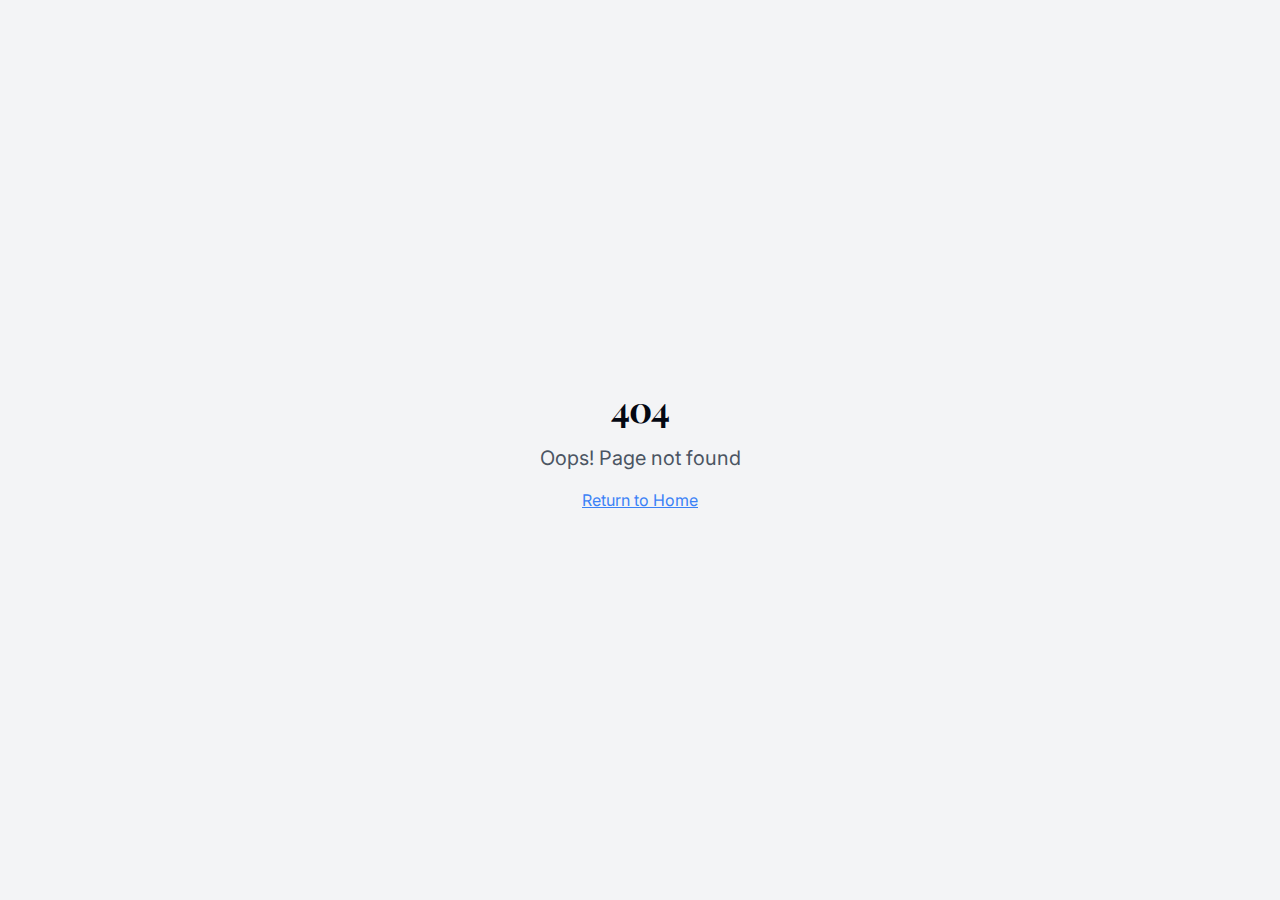
<file: sparklingtracks.com/sparklingtracks.com/index.html>
<!DOCTYPE html>
<html lang="en">
  <head>
    <meta charset="UTF-8" />
    <meta name="viewport" content="width=device-width, initial-scale=1.0" />
    <title>sparkling-european-adventures</title>
    <meta name="description" content="Lovable Generated Project" />
    <meta name="author" content="Lovable" />
    <meta property="og:image" content="/sparklingtracks.com/og-image.png" />
    <script type="module" crossorigin src="/sparklingtracks.com/assets/index-BWlNI0b3.js"></script>
    <link rel="stylesheet" crossorigin href="/sparklingtracks.com/assets/index-AX5Msu5A.css">
  </head>

  <body>
    <div id="root"></div>
    <!-- IMPORTANT: DO NOT REMOVE THIS SCRIPT TAG OR THIS VERY COMMENT! -->
    <script src="https://cdn.gpteng.co/gptengineer.js" type="module"></script>
  </body>
</html>
</file>
<file: sparklingtracks.com/assets/index-AX5Msu5A.css>
@import"https://fonts.googleapis.com/css2?family=Inter:wght@100;200;300;400;500;600;700;800;900&family=Playfair+Display:ital,wght@0,400;0,500;0,600;0,700;0,800;0,900;1,400;1,500;1,600;1,700;1,800;1,900&display=swap";*,:before,:after{--tw-border-spacing-x: 0;--tw-border-spacing-y: 0;--tw-translate-x: 0;--tw-translate-y: 0;--tw-rotate: 0;--tw-skew-x: 0;--tw-skew-y: 0;--tw-scale-x: 1;--tw-scale-y: 1;--tw-pan-x: ;--tw-pan-y: ;--tw-pinch-zoom: ;--tw-scroll-snap-strictness: proximity;--tw-gradient-from-position: ;--tw-gradient-via-position: ;--tw-gradient-to-position: ;--tw-ordinal: ;--tw-slashed-zero: ;--tw-numeric-figure: ;--tw-numeric-spacing: ;--tw-numeric-fraction: ;--tw-ring-inset: ;--tw-ring-offset-width: 0px;--tw-ring-offset-color: #fff;--tw-ring-color: rgb(59 130 246 / .5);--tw-ring-offset-shadow: 0 0 #0000;--tw-ring-shadow: 0 0 #0000;--tw-shadow: 0 0 #0000;--tw-shadow-colored: 0 0 #0000;--tw-blur: ;--tw-brightness: ;--tw-contrast: ;--tw-grayscale: ;--tw-hue-rotate: ;--tw-invert: ;--tw-saturate: ;--tw-sepia: ;--tw-drop-shadow: ;--tw-backdrop-blur: ;--tw-backdrop-brightness: ;--tw-backdrop-contrast: ;--tw-backdrop-grayscale: ;--tw-backdrop-hue-rotate: ;--tw-backdrop-invert: ;--tw-backdrop-opacity: ;--tw-backdrop-saturate: ;--tw-backdrop-sepia: ;--tw-contain-size: ;--tw-contain-layout: ;--tw-contain-paint: ;--tw-contain-style: }::backdrop{--tw-border-spacing-x: 0;--tw-border-spacing-y: 0;--tw-translate-x: 0;--tw-translate-y: 0;--tw-rotate: 0;--tw-skew-x: 0;--tw-skew-y: 0;--tw-scale-x: 1;--tw-scale-y: 1;--tw-pan-x: ;--tw-pan-y: ;--tw-pinch-zoom: ;--tw-scroll-snap-strictness: proximity;--tw-gradient-from-position: ;--tw-gradient-via-position: ;--tw-gradient-to-position: ;--tw-ordinal: ;--tw-slashed-zero: ;--tw-numeric-figure: ;--tw-numeric-spacing: ;--tw-numeric-fraction: ;--tw-ring-inset: ;--tw-ring-offset-width: 0px;--tw-ring-offset-color: #fff;--tw-ring-color: rgb(59 130 246 / .5);--tw-ring-offset-shadow: 0 0 #0000;--tw-ring-shadow: 0 0 #0000;--tw-shadow: 0 0 #0000;--tw-shadow-colored: 0 0 #0000;--tw-blur: ;--tw-brightness: ;--tw-contrast: ;--tw-grayscale: ;--tw-hue-rotate: ;--tw-invert: ;--tw-saturate: ;--tw-sepia: ;--tw-drop-shadow: ;--tw-backdrop-blur: ;--tw-backdrop-brightness: ;--tw-backdrop-contrast: ;--tw-backdrop-grayscale: ;--tw-backdrop-hue-rotate: ;--tw-backdrop-invert: ;--tw-backdrop-opacity: ;--tw-backdrop-saturate: ;--tw-backdrop-sepia: ;--tw-contain-size: ;--tw-contain-layout: ;--tw-contain-paint: ;--tw-contain-style: }*,:before,:after{box-sizing:border-box;border-width:0;border-style:solid;border-color:#e5e7eb}:before,:after{--tw-content: ""}html,:host{line-height:1.5;-webkit-text-size-adjust:100%;-moz-tab-size:4;-o-tab-size:4;tab-size:4;font-family:SF Pro Display,Inter,system-ui,sans-serif;font-feature-settings:normal;font-variation-settings:normal;-webkit-tap-highlight-color:transparent}body{margin:0;line-height:inherit}hr{height:0;color:inherit;border-top-width:1px}abbr:where([title]){-webkit-text-decoration:underline dotted;text-decoration:underline dotted}h1,h2,h3,h4,h5,h6{font-size:inherit;font-weight:inherit}a{color:inherit;text-decoration:inherit}b,strong{font-weight:bolder}code,kbd,samp,pre{font-family:ui-monospace,SFMono-Regular,Menlo,Monaco,Consolas,Liberation Mono,Courier New,monospace;font-feature-settings:normal;font-variation-settings:normal;font-size:1em}small{font-size:80%}sub,sup{font-size:75%;line-height:0;position:relative;vertical-align:baseline}sub{bottom:-.25em}sup{top:-.5em}table{text-indent:0;border-color:inherit;border-collapse:collapse}button,input,optgroup,select,textarea{font-family:inherit;font-feature-settings:inherit;font-variation-settings:inherit;font-size:100%;font-weight:inherit;line-height:inherit;letter-spacing:inherit;color:inherit;margin:0;padding:0}button,select{text-transform:none}button,input:where([type=button]),input:where([type=reset]),input:where([type=submit]){-webkit-appearance:button;background-color:transparent;background-image:none}:-moz-focusring{outline:auto}:-moz-ui-invalid{box-shadow:none}progress{vertical-align:baseline}::-webkit-inner-spin-button,::-webkit-outer-spin-button{height:auto}[type=search]{-webkit-appearance:textfield;outline-offset:-2px}::-webkit-search-decoration{-webkit-appearance:none}::-webkit-file-upload-button{-webkit-appearance:button;font:inherit}summary{display:list-item}blockquote,dl,dd,h1,h2,h3,h4,h5,h6,hr,figure,p,pre{margin:0}fieldset{margin:0;padding:0}legend{padding:0}ol,ul,menu{list-style:none;margin:0;padding:0}dialog{padding:0}textarea{resize:vertical}input::-moz-placeholder,textarea::-moz-placeholder{opacity:1;color:#9ca3af}input::placeholder,textarea::placeholder{opacity:1;color:#9ca3af}button,[role=button]{cursor:pointer}:disabled{cursor:default}img,svg,video,canvas,audio,iframe,embed,object{display:block;vertical-align:middle}img,video{max-width:100%;height:auto}[hidden]:where(:not([hidden=until-found])){display:none}:root{--background: 210 20% 98%;--foreground: 224 71.4% 4.1%;--card: 0 0% 100%;--card-foreground: 224 71.4% 4.1%;--popover: 0 0% 100%;--popover-foreground: 224 71.4% 4.1%;--primary: 200 98% 39%;--primary-foreground: 210 20% 98%;--secondary: 220 14.3% 95.9%;--secondary-foreground: 220.9 39.3% 11%;--muted: 220 14.3% 95.9%;--muted-foreground: 220 8.9% 46.1%;--accent: 221.2 83.2% 53.3%;--accent-foreground: 210 20% 98%;--destructive: 0 84.2% 60.2%;--destructive-foreground: 210 20% 98%;--border: 220 13% 91%;--input: 220 13% 91%;--ring: 224 71.4% 4.1%;--radius: .5rem;--sidebar-background: 0 0% 98%;--sidebar-foreground: 240 5.3% 26.1%;--sidebar-primary: 240 5.9% 10%;--sidebar-primary-foreground: 0 0% 98%;--sidebar-accent: 240 4.8% 95.9%;--sidebar-accent-foreground: 240 5.9% 10%;--sidebar-border: 220 13% 91%;--sidebar-ring: 217.2 91.2% 59.8%}.dark{--background: 224 71.4% 4.1%;--foreground: 210 20% 98%;--card: 224 71.4% 4.1%;--card-foreground: 210 20% 98%;--popover: 224 71.4% 4.1%;--popover-foreground: 210 20% 98%;--primary: 210 20% 98%;--primary-foreground: 220.9 39.3% 11%;--secondary: 215 27.9% 16.9%;--secondary-foreground: 210 20% 98%;--muted: 215 27.9% 16.9%;--muted-foreground: 217.9 10.6% 64.9%;--accent: 217.2 32.6% 17.5%;--accent-foreground: 210 20% 98%;--destructive: 0 62.8% 30.6%;--destructive-foreground: 210 20% 98%;--border: 215 27.9% 16.9%;--input: 215 27.9% 16.9%;--ring: 216 12.2% 83.9%;--sidebar-background: 240 5.9% 10%;--sidebar-foreground: 240 4.8% 95.9%;--sidebar-primary: 224.3 76.3% 48%;--sidebar-primary-foreground: 0 0% 100%;--sidebar-accent: 240 3.7% 15.9%;--sidebar-accent-foreground: 240 4.8% 95.9%;--sidebar-border: 240 3.7% 15.9%;--sidebar-ring: 217.2 91.2% 59.8%}*{border-color:hsl(var(--border))}html,body{overflow-x:hidden}body{min-height:100vh;background-color:hsl(var(--background));font-family:SF Pro Display,Inter,system-ui,sans-serif;color:hsl(var(--foreground));-webkit-font-smoothing:antialiased;-moz-osx-font-smoothing:grayscale}h1,h2,h3,h4,h5,h6{font-family:Playfair Display,Georgia,serif;letter-spacing:-.025em}.container{width:100%;margin-right:auto;margin-left:auto;padding-right:2rem;padding-left:2rem}@media (min-width: 640px){.container{max-width:640px}}@media (min-width: 768px){.container{max-width:768px}}@media (min-width: 1024px){.container{max-width:1024px}}@media (min-width: 1280px){.container{max-width:1280px}}@media (min-width: 1400px){.container{max-width:1400px}}.bg-pattern-travel{background-image:url("data:image/svg+xml,%3Csvg width='60' height='60' viewBox='0 0 60 60' xmlns='http://www.w3.org/2000/svg'%3E%3Cg fill='none' fill-rule='evenodd'%3E%3Cg fill='%239C92AC' fill-opacity='0.1'%3E%3Cpath d='M36 34v-4h-2v4h-4v2h4v4h2v-4h4v-2h-4zm0-30V0h-2v4h-4v2h4v4h2V6h4V4h-4zM6 34v-4H4v4H0v2h4v4h2v-4h4v-2H6zM6 4V0H4v4H0v2h4v4h2V6h4V4H6z'/%3E%3C/g%3E%3C/g%3E%3C/svg%3E")}.sr-only{position:absolute;width:1px;height:1px;padding:0;margin:-1px;overflow:hidden;clip:rect(0,0,0,0);white-space:nowrap;border-width:0}.pointer-events-none{pointer-events:none}.pointer-events-auto{pointer-events:auto}.visible{visibility:visible}.invisible{visibility:hidden}.fixed{position:fixed}.absolute{position:absolute}.relative{position:relative}.sticky{position:sticky}.inset-0{top:0;right:0;bottom:0;left:0}.inset-x-0{left:0;right:0}.inset-y-0{top:0;bottom:0}.-bottom-12{bottom:-3rem}.-left-12{left:-3rem}.-left-2{left:-.5rem}.-right-12{right:-3rem}.-right-2{right:-.5rem}.-top-12{top:-3rem}.bottom-0{bottom:0}.bottom-10{bottom:2.5rem}.left-0{left:0}.left-1{left:.25rem}.left-1\/2{left:50%}.left-2{left:.5rem}.left-3{left:.75rem}.left-6{left:1.5rem}.left-\[50\%\]{left:50%}.right-0{right:0}.right-1{right:.25rem}.right-2{right:.5rem}.right-3{right:.75rem}.right-4{right:1rem}.right-6{right:1.5rem}.top-0{top:0}.top-1\.5{top:.375rem}.top-1\/2{top:50%}.top-2{top:.5rem}.top-3\.5{top:.875rem}.top-4{top:1rem}.top-\[1px\]{top:1px}.top-\[50\%\]{top:50%}.top-\[60\%\]{top:60%}.top-full{top:100%}.z-0{z-index:0}.z-10{z-index:10}.z-20{z-index:20}.z-30{z-index:30}.z-40{z-index:40}.z-50{z-index:50}.z-\[100\]{z-index:100}.z-\[1\]{z-index:1}.-mx-1{margin-left:-.25rem;margin-right:-.25rem}.mx-2{margin-left:.5rem;margin-right:.5rem}.mx-3\.5{margin-left:.875rem;margin-right:.875rem}.mx-auto{margin-left:auto;margin-right:auto}.my-0\.5{margin-top:.125rem;margin-bottom:.125rem}.my-1{margin-top:.25rem;margin-bottom:.25rem}.my-12{margin-top:3rem;margin-bottom:3rem}.-ml-1{margin-left:-.25rem}.-ml-2{margin-left:-.5rem}.-ml-4{margin-left:-1rem}.-mr-2{margin-right:-.5rem}.-mt-4{margin-top:-1rem}.mb-1{margin-bottom:.25rem}.mb-10{margin-bottom:2.5rem}.mb-12{margin-bottom:3rem}.mb-16{margin-bottom:4rem}.mb-2{margin-bottom:.5rem}.mb-3{margin-bottom:.75rem}.mb-4{margin-bottom:1rem}.mb-5{margin-bottom:1.25rem}.mb-6{margin-bottom:1.5rem}.mb-8{margin-bottom:2rem}.ml-1{margin-left:.25rem}.ml-2{margin-left:.5rem}.ml-auto{margin-left:auto}.mr-1{margin-right:.25rem}.mr-1\.5{margin-right:.375rem}.mr-2{margin-right:.5rem}.mr-3{margin-right:.75rem}.mr-4{margin-right:1rem}.mt-0\.5{margin-top:.125rem}.mt-1{margin-top:.25rem}.mt-1\.5{margin-top:.375rem}.mt-10{margin-top:2.5rem}.mt-12{margin-top:3rem}.mt-2{margin-top:.5rem}.mt-24{margin-top:6rem}.mt-4{margin-top:1rem}.mt-6{margin-top:1.5rem}.mt-8{margin-top:2rem}.mt-auto{margin-top:auto}.line-clamp-2{overflow:hidden;display:-webkit-box;-webkit-box-orient:vertical;-webkit-line-clamp:2}.block{display:block}.inline-block{display:inline-block}.flex{display:flex}.inline-flex{display:inline-flex}.table{display:table}.grid{display:grid}.hidden{display:none}.aspect-square{aspect-ratio:1 / 1}.aspect-video{aspect-ratio:16 / 9}.size-4{width:1rem;height:1rem}.h-1{height:.25rem}.h-1\.5{height:.375rem}.h-10{height:2.5rem}.h-11{height:2.75rem}.h-12{height:3rem}.h-14{height:3.5rem}.h-16{height:4rem}.h-2{height:.5rem}.h-2\.5{height:.625rem}.h-3{height:.75rem}.h-3\.5{height:.875rem}.h-4{height:1rem}.h-40{height:10rem}.h-5{height:1.25rem}.h-6{height:1.5rem}.h-60{height:15rem}.h-64{height:16rem}.h-7{height:1.75rem}.h-8{height:2rem}.h-80{height:20rem}.h-9{height:2.25rem}.h-\[1px\]{height:1px}.h-\[var\(--radix-navigation-menu-viewport-height\)\]{height:var(--radix-navigation-menu-viewport-height)}.h-\[var\(--radix-select-trigger-height\)\]{height:var(--radix-select-trigger-height)}.h-auto{height:auto}.h-full{height:100%}.h-px{height:1px}.h-screen{height:100vh}.h-svh{height:100svh}.max-h-96{max-height:24rem}.max-h-\[300px\]{max-height:300px}.max-h-\[800px\]{max-height:800px}.max-h-\[80vh\]{max-height:80vh}.max-h-\[90vh\]{max-height:90vh}.max-h-screen{max-height:100vh}.min-h-0{min-height:0px}.min-h-\[80px\]{min-height:80px}.min-h-screen{min-height:100vh}.min-h-svh{min-height:100svh}.w-0{width:0px}.w-1{width:.25rem}.w-10{width:2.5rem}.w-11{width:2.75rem}.w-12{width:3rem}.w-14{width:3.5rem}.w-16{width:4rem}.w-2{width:.5rem}.w-2\.5{width:.625rem}.w-20{width:5rem}.w-3{width:.75rem}.w-3\.5{width:.875rem}.w-3\/4{width:75%}.w-4{width:1rem}.w-5{width:1.25rem}.w-6{width:1.5rem}.w-64{width:16rem}.w-7{width:1.75rem}.w-72{width:18rem}.w-8{width:2rem}.w-9{width:2.25rem}.w-\[--sidebar-width\]{width:var(--sidebar-width)}.w-\[100px\]{width:100px}.w-\[1px\]{width:1px}.w-\[80px\]{width:80px}.w-\[95\%\]{width:95%}.w-auto{width:auto}.w-full{width:100%}.w-max{width:-moz-max-content;width:max-content}.w-px{width:1px}.min-w-0{min-width:0px}.min-w-5{min-width:1.25rem}.min-w-\[12rem\]{min-width:12rem}.min-w-\[8rem\]{min-width:8rem}.min-w-\[var\(--radix-select-trigger-width\)\]{min-width:var(--radix-select-trigger-width)}.max-w-3xl{max-width:48rem}.max-w-4xl{max-width:56rem}.max-w-5xl{max-width:64rem}.max-w-6xl{max-width:72rem}.max-w-7xl{max-width:80rem}.max-w-\[--skeleton-width\]{max-width:var(--skeleton-width)}.max-w-lg{max-width:32rem}.max-w-max{max-width:-moz-max-content;max-width:max-content}.max-w-xl{max-width:36rem}.flex-1{flex:1 1 0%}.flex-shrink-0,.shrink-0{flex-shrink:0}.flex-grow,.grow{flex-grow:1}.grow-0{flex-grow:0}.basis-full{flex-basis:100%}.caption-bottom{caption-side:bottom}.border-collapse{border-collapse:collapse}.-translate-x-1\/2{--tw-translate-x: -50%;transform:translate(var(--tw-translate-x),var(--tw-translate-y)) rotate(var(--tw-rotate)) skew(var(--tw-skew-x)) skewY(var(--tw-skew-y)) scaleX(var(--tw-scale-x)) scaleY(var(--tw-scale-y))}.-translate-x-px{--tw-translate-x: -1px;transform:translate(var(--tw-translate-x),var(--tw-translate-y)) rotate(var(--tw-rotate)) skew(var(--tw-skew-x)) skewY(var(--tw-skew-y)) scaleX(var(--tw-scale-x)) scaleY(var(--tw-scale-y))}.-translate-y-1\/2{--tw-translate-y: -50%;transform:translate(var(--tw-translate-x),var(--tw-translate-y)) rotate(var(--tw-rotate)) skew(var(--tw-skew-x)) skewY(var(--tw-skew-y)) scaleX(var(--tw-scale-x)) scaleY(var(--tw-scale-y))}.translate-x-\[-50\%\]{--tw-translate-x: -50%;transform:translate(var(--tw-translate-x),var(--tw-translate-y)) rotate(var(--tw-rotate)) skew(var(--tw-skew-x)) skewY(var(--tw-skew-y)) scaleX(var(--tw-scale-x)) scaleY(var(--tw-scale-y))}.translate-x-px{--tw-translate-x: 1px;transform:translate(var(--tw-translate-x),var(--tw-translate-y)) rotate(var(--tw-rotate)) skew(var(--tw-skew-x)) skewY(var(--tw-skew-y)) scaleX(var(--tw-scale-x)) scaleY(var(--tw-scale-y))}.translate-y-8{--tw-translate-y: 2rem;transform:translate(var(--tw-translate-x),var(--tw-translate-y)) rotate(var(--tw-rotate)) skew(var(--tw-skew-x)) skewY(var(--tw-skew-y)) scaleX(var(--tw-scale-x)) scaleY(var(--tw-scale-y))}.translate-y-\[-50\%\]{--tw-translate-y: -50%;transform:translate(var(--tw-translate-x),var(--tw-translate-y)) rotate(var(--tw-rotate)) skew(var(--tw-skew-x)) skewY(var(--tw-skew-y)) scaleX(var(--tw-scale-x)) scaleY(var(--tw-scale-y))}.rotate-45{--tw-rotate: 45deg;transform:translate(var(--tw-translate-x),var(--tw-translate-y)) rotate(var(--tw-rotate)) skew(var(--tw-skew-x)) skewY(var(--tw-skew-y)) scaleX(var(--tw-scale-x)) scaleY(var(--tw-scale-y))}.rotate-90{--tw-rotate: 90deg;transform:translate(var(--tw-translate-x),var(--tw-translate-y)) rotate(var(--tw-rotate)) skew(var(--tw-skew-x)) skewY(var(--tw-skew-y)) scaleX(var(--tw-scale-x)) scaleY(var(--tw-scale-y))}.scale-125{--tw-scale-x: 1.25;--tw-scale-y: 1.25;transform:translate(var(--tw-translate-x),var(--tw-translate-y)) rotate(var(--tw-rotate)) skew(var(--tw-skew-x)) skewY(var(--tw-skew-y)) scaleX(var(--tw-scale-x)) scaleY(var(--tw-scale-y))}.transform{transform:translate(var(--tw-translate-x),var(--tw-translate-y)) rotate(var(--tw-rotate)) skew(var(--tw-skew-x)) skewY(var(--tw-skew-y)) scaleX(var(--tw-scale-x)) scaleY(var(--tw-scale-y))}@keyframes bounce{0%,to{transform:translateY(-25%);animation-timing-function:cubic-bezier(.8,0,1,1)}50%{transform:none;animation-timing-function:cubic-bezier(0,0,.2,1)}}.animate-bounce{animation:bounce 1s infinite}@keyframes fade-in{0%{opacity:0;transform:translateY(10px)}to{opacity:1;transform:translateY(0)}}.animate-fade-in{animation:fade-in .4s ease-out}@keyframes pulse{50%{opacity:.5}}.animate-pulse{animation:pulse 2s cubic-bezier(.4,0,.6,1) infinite}@keyframes slide-up{0%{transform:translateY(20px);opacity:0}to{transform:translateY(0);opacity:1}}.animate-slide-up{animation:slide-up .6s ease-out}@keyframes spin{to{transform:rotate(360deg)}}.animate-spin{animation:spin 1s linear infinite}.cursor-default{cursor:default}.cursor-not-allowed{cursor:not-allowed}.cursor-pointer{cursor:pointer}.touch-none{touch-action:none}.select-none{-webkit-user-select:none;-moz-user-select:none;user-select:none}.resize{resize:both}.list-none{list-style-type:none}.grid-cols-1{grid-template-columns:repeat(1,minmax(0,1fr))}.flex-row{flex-direction:row}.flex-col{flex-direction:column}.flex-col-reverse{flex-direction:column-reverse}.flex-wrap{flex-wrap:wrap}.items-start{align-items:flex-start}.items-end{align-items:flex-end}.items-center{align-items:center}.items-stretch{align-items:stretch}.justify-center{justify-content:center}.justify-between{justify-content:space-between}.gap-1{gap:.25rem}.gap-1\.5{gap:.375rem}.gap-10{gap:2.5rem}.gap-12{gap:3rem}.gap-2{gap:.5rem}.gap-3{gap:.75rem}.gap-4{gap:1rem}.gap-6{gap:1.5rem}.gap-8{gap:2rem}.space-x-0\.5>:not([hidden])~:not([hidden]){--tw-space-x-reverse: 0;margin-right:calc(.125rem * var(--tw-space-x-reverse));margin-left:calc(.125rem * calc(1 - var(--tw-space-x-reverse)))}.space-x-1>:not([hidden])~:not([hidden]){--tw-space-x-reverse: 0;margin-right:calc(.25rem * var(--tw-space-x-reverse));margin-left:calc(.25rem * calc(1 - var(--tw-space-x-reverse)))}.space-x-2>:not([hidden])~:not([hidden]){--tw-space-x-reverse: 0;margin-right:calc(.5rem * var(--tw-space-x-reverse));margin-left:calc(.5rem * calc(1 - var(--tw-space-x-reverse)))}.space-x-3>:not([hidden])~:not([hidden]){--tw-space-x-reverse: 0;margin-right:calc(.75rem * var(--tw-space-x-reverse));margin-left:calc(.75rem * calc(1 - var(--tw-space-x-reverse)))}.space-x-4>:not([hidden])~:not([hidden]){--tw-space-x-reverse: 0;margin-right:calc(1rem * var(--tw-space-x-reverse));margin-left:calc(1rem * calc(1 - var(--tw-space-x-reverse)))}.space-x-6>:not([hidden])~:not([hidden]){--tw-space-x-reverse: 0;margin-right:calc(1.5rem * var(--tw-space-x-reverse));margin-left:calc(1.5rem * calc(1 - var(--tw-space-x-reverse)))}.space-y-0>:not([hidden])~:not([hidden]){--tw-space-y-reverse: 0;margin-top:calc(0px * calc(1 - var(--tw-space-y-reverse)));margin-bottom:calc(0px * var(--tw-space-y-reverse))}.space-y-1>:not([hidden])~:not([hidden]){--tw-space-y-reverse: 0;margin-top:calc(.25rem * calc(1 - var(--tw-space-y-reverse)));margin-bottom:calc(.25rem * var(--tw-space-y-reverse))}.space-y-1\.5>:not([hidden])~:not([hidden]){--tw-space-y-reverse: 0;margin-top:calc(.375rem * calc(1 - var(--tw-space-y-reverse)));margin-bottom:calc(.375rem * var(--tw-space-y-reverse))}.space-y-2>:not([hidden])~:not([hidden]){--tw-space-y-reverse: 0;margin-top:calc(.5rem * calc(1 - var(--tw-space-y-reverse)));margin-bottom:calc(.5rem * var(--tw-space-y-reverse))}.space-y-3>:not([hidden])~:not([hidden]){--tw-space-y-reverse: 0;margin-top:calc(.75rem * calc(1 - var(--tw-space-y-reverse)));margin-bottom:calc(.75rem * var(--tw-space-y-reverse))}.space-y-4>:not([hidden])~:not([hidden]){--tw-space-y-reverse: 0;margin-top:calc(1rem * calc(1 - var(--tw-space-y-reverse)));margin-bottom:calc(1rem * var(--tw-space-y-reverse))}.space-y-6>:not([hidden])~:not([hidden]){--tw-space-y-reverse: 0;margin-top:calc(1.5rem * calc(1 - var(--tw-space-y-reverse)));margin-bottom:calc(1.5rem * var(--tw-space-y-reverse))}.space-y-8>:not([hidden])~:not([hidden]){--tw-space-y-reverse: 0;margin-top:calc(2rem * calc(1 - var(--tw-space-y-reverse)));margin-bottom:calc(2rem * var(--tw-space-y-reverse))}.overflow-auto{overflow:auto}.overflow-hidden{overflow:hidden}.overflow-x-auto{overflow-x:auto}.overflow-y-auto{overflow-y:auto}.overflow-x-hidden{overflow-x:hidden}.whitespace-nowrap{white-space:nowrap}.break-words{overflow-wrap:break-word}.rounded{border-radius:.25rem}.rounded-2xl{border-radius:1rem}.rounded-\[2px\]{border-radius:2px}.rounded-\[inherit\]{border-radius:inherit}.rounded-full{border-radius:9999px}.rounded-lg{border-radius:var(--radius)}.rounded-md{border-radius:calc(var(--radius) - 2px)}.rounded-sm{border-radius:calc(var(--radius) - 4px)}.rounded-xl{border-radius:.75rem}.rounded-t-\[10px\]{border-top-left-radius:10px;border-top-right-radius:10px}.rounded-tl-sm{border-top-left-radius:calc(var(--radius) - 4px)}.border{border-width:1px}.border-2{border-width:2px}.border-4{border-width:4px}.border-\[1\.5px\]{border-width:1.5px}.border-y{border-top-width:1px;border-bottom-width:1px}.border-b{border-bottom-width:1px}.border-l{border-left-width:1px}.border-l-4{border-left-width:4px}.border-r{border-right-width:1px}.border-t{border-top-width:1px}.border-t-4{border-top-width:4px}.border-dashed{border-style:dashed}.border-none{border-style:none}.border-\[--color-border\]{border-color:var(--color-border)}.border-border\/50{border-color:hsl(var(--border) / .5)}.border-brand-500{--tw-border-opacity: 1;border-color:rgb(14 166 233 / var(--tw-border-opacity, 1))}.border-destructive{border-color:hsl(var(--destructive))}.border-destructive\/50{border-color:hsl(var(--destructive) / .5)}.border-gray-100{--tw-border-opacity: 1;border-color:rgb(243 244 246 / var(--tw-border-opacity, 1))}.border-gray-200{--tw-border-opacity: 1;border-color:rgb(229 231 235 / var(--tw-border-opacity, 1))}.border-gray-300{--tw-border-opacity: 1;border-color:rgb(209 213 219 / var(--tw-border-opacity, 1))}.border-gray-800{--tw-border-opacity: 1;border-color:rgb(31 41 55 / var(--tw-border-opacity, 1))}.border-input{border-color:hsl(var(--input))}.border-primary{border-color:hsl(var(--primary))}.border-sidebar-border{border-color:hsl(var(--sidebar-border))}.border-sunset-200{--tw-border-opacity: 1;border-color:rgb(255 220 165 / var(--tw-border-opacity, 1))}.border-sunset-500{--tw-border-opacity: 1;border-color:rgb(255 140 23 / var(--tw-border-opacity, 1))}.border-transparent{border-color:transparent}.border-l-transparent{border-left-color:transparent}.border-t-brand-500{--tw-border-opacity: 1;border-top-color:rgb(14 166 233 / var(--tw-border-opacity, 1))}.border-t-transparent{border-top-color:transparent}.bg-\[--color-bg\]{background-color:var(--color-bg)}.bg-accent{background-color:hsl(var(--accent))}.bg-background{background-color:hsl(var(--background))}.bg-black\/80{background-color:#000c}.bg-blue-600{--tw-bg-opacity: 1;background-color:rgb(37 99 235 / var(--tw-bg-opacity, 1))}.bg-border{background-color:hsl(var(--border))}.bg-brand-100{--tw-bg-opacity: 1;background-color:rgb(224 244 254 / var(--tw-bg-opacity, 1))}.bg-brand-50{--tw-bg-opacity: 1;background-color:rgb(240 250 255 / var(--tw-bg-opacity, 1))}.bg-brand-500{--tw-bg-opacity: 1;background-color:rgb(14 166 233 / var(--tw-bg-opacity, 1))}.bg-brand-600{--tw-bg-opacity: 1;background-color:rgb(2 135 197 / var(--tw-bg-opacity, 1))}.bg-card{background-color:hsl(var(--card))}.bg-destructive{background-color:hsl(var(--destructive))}.bg-foreground{background-color:hsl(var(--foreground))}.bg-gray-100{--tw-bg-opacity: 1;background-color:rgb(243 244 246 / var(--tw-bg-opacity, 1))}.bg-gray-200{--tw-bg-opacity: 1;background-color:rgb(229 231 235 / var(--tw-bg-opacity, 1))}.bg-gray-200\/80{background-color:#e5e7ebcc}.bg-gray-200\/95{background-color:#e5e7ebf2}.bg-gray-300{--tw-bg-opacity: 1;background-color:rgb(209 213 219 / var(--tw-bg-opacity, 1))}.bg-gray-50{--tw-bg-opacity: 1;background-color:rgb(249 250 251 / var(--tw-bg-opacity, 1))}.bg-gray-900{--tw-bg-opacity: 1;background-color:rgb(17 24 39 / var(--tw-bg-opacity, 1))}.bg-muted{background-color:hsl(var(--muted))}.bg-muted\/50{background-color:hsl(var(--muted) / .5)}.bg-popover{background-color:hsl(var(--popover))}.bg-primary{background-color:hsl(var(--primary))}.bg-secondary{background-color:hsl(var(--secondary))}.bg-sidebar{background-color:hsl(var(--sidebar-background))}.bg-sidebar-border{background-color:hsl(var(--sidebar-border))}.bg-sky-50\/70{background-color:#f0f9ffb3}.bg-sunset-100{--tw-bg-opacity: 1;background-color:rgb(255 239 210 / var(--tw-bg-opacity, 1))}.bg-sunset-50{--tw-bg-opacity: 1;background-color:rgb(255 249 237 / var(--tw-bg-opacity, 1))}.bg-sunset-500{--tw-bg-opacity: 1;background-color:rgb(255 140 23 / var(--tw-bg-opacity, 1))}.bg-transparent{background-color:transparent}.bg-white{--tw-bg-opacity: 1;background-color:rgb(255 255 255 / var(--tw-bg-opacity, 1))}.bg-white\/20{background-color:#fff3}.bg-white\/30{background-color:#ffffff4d}.bg-white\/50{background-color:#ffffff80}.bg-white\/80{background-color:#fffc}.bg-gradient-to-b{background-image:linear-gradient(to bottom,var(--tw-gradient-stops))}.bg-gradient-to-br{background-image:linear-gradient(to bottom right,var(--tw-gradient-stops))}.bg-gradient-to-r{background-image:linear-gradient(to right,var(--tw-gradient-stops))}.bg-gradient-to-t{background-image:linear-gradient(to top,var(--tw-gradient-stops))}.from-black\/40{--tw-gradient-from: rgb(0 0 0 / .4) var(--tw-gradient-from-position);--tw-gradient-to: rgb(0 0 0 / 0) var(--tw-gradient-to-position);--tw-gradient-stops: var(--tw-gradient-from), var(--tw-gradient-to)}.from-black\/60{--tw-gradient-from: rgb(0 0 0 / .6) var(--tw-gradient-from-position);--tw-gradient-to: rgb(0 0 0 / 0) var(--tw-gradient-to-position);--tw-gradient-stops: var(--tw-gradient-from), var(--tw-gradient-to)}.from-black\/70{--tw-gradient-from: rgb(0 0 0 / .7) var(--tw-gradient-from-position);--tw-gradient-to: rgb(0 0 0 / 0) var(--tw-gradient-to-position);--tw-gradient-stops: var(--tw-gradient-from), var(--tw-gradient-to)}.from-brand-50{--tw-gradient-from: #f0faff var(--tw-gradient-from-position);--tw-gradient-to: rgb(240 250 255 / 0) var(--tw-gradient-to-position);--tw-gradient-stops: var(--tw-gradient-from), var(--tw-gradient-to)}.from-brand-600{--tw-gradient-from: #0287c5 var(--tw-gradient-from-position);--tw-gradient-to: rgb(2 135 197 / 0) var(--tw-gradient-to-position);--tw-gradient-stops: var(--tw-gradient-from), var(--tw-gradient-to)}.from-sunset-50{--tw-gradient-from: #fff9ed var(--tw-gradient-from-position);--tw-gradient-to: rgb(255 249 237 / 0) var(--tw-gradient-to-position);--tw-gradient-stops: var(--tw-gradient-from), var(--tw-gradient-to)}.from-white{--tw-gradient-from: #fff var(--tw-gradient-from-position);--tw-gradient-to: rgb(255 255 255 / 0) var(--tw-gradient-to-position);--tw-gradient-stops: var(--tw-gradient-from), var(--tw-gradient-to)}.via-black\/30{--tw-gradient-to: rgb(0 0 0 / 0) var(--tw-gradient-to-position);--tw-gradient-stops: var(--tw-gradient-from), rgb(0 0 0 / .3) var(--tw-gradient-via-position), var(--tw-gradient-to)}.via-transparent{--tw-gradient-to: rgb(0 0 0 / 0) var(--tw-gradient-to-position);--tw-gradient-stops: var(--tw-gradient-from), transparent var(--tw-gradient-via-position), var(--tw-gradient-to)}.to-black\/30{--tw-gradient-to: rgb(0 0 0 / .3) var(--tw-gradient-to-position)}.to-blue-50{--tw-gradient-to: #eff6ff var(--tw-gradient-to-position)}.to-blue-50\/30{--tw-gradient-to: rgb(239 246 255 / .3) var(--tw-gradient-to-position)}.to-brand-50{--tw-gradient-to: #f0faff var(--tw-gradient-to-position)}.to-brand-700{--tw-gradient-to: #026da1 var(--tw-gradient-to-position)}.to-sunset-100\/70{--tw-gradient-to: rgb(255 239 210 / .7) var(--tw-gradient-to-position)}.to-sunset-50\/40{--tw-gradient-to: rgb(255 249 237 / .4) var(--tw-gradient-to-position)}.to-transparent{--tw-gradient-to: transparent var(--tw-gradient-to-position)}.to-white{--tw-gradient-to: #fff var(--tw-gradient-to-position)}.fill-current{fill:currentColor}.fill-yellow-400{fill:#facc15}.object-cover{-o-object-fit:cover;object-fit:cover}.p-0{padding:0}.p-1{padding:.25rem}.p-2{padding:.5rem}.p-3{padding:.75rem}.p-4{padding:1rem}.p-5{padding:1.25rem}.p-6{padding:1.5rem}.p-8{padding:2rem}.p-\[1px\]{padding:1px}.px-1{padding-left:.25rem;padding-right:.25rem}.px-2{padding-left:.5rem;padding-right:.5rem}.px-2\.5{padding-left:.625rem;padding-right:.625rem}.px-3{padding-left:.75rem;padding-right:.75rem}.px-4{padding-left:1rem;padding-right:1rem}.px-5{padding-left:1.25rem;padding-right:1.25rem}.px-6{padding-left:1.5rem;padding-right:1.5rem}.px-8{padding-left:2rem;padding-right:2rem}.py-0\.5{padding-top:.125rem;padding-bottom:.125rem}.py-1{padding-top:.25rem;padding-bottom:.25rem}.py-1\.5{padding-top:.375rem;padding-bottom:.375rem}.py-12{padding-top:3rem;padding-bottom:3rem}.py-16{padding-top:4rem;padding-bottom:4rem}.py-2{padding-top:.5rem;padding-bottom:.5rem}.py-20{padding-top:5rem;padding-bottom:5rem}.py-3{padding-top:.75rem;padding-bottom:.75rem}.py-4{padding-top:1rem;padding-bottom:1rem}.py-6{padding-top:1.5rem;padding-bottom:1.5rem}.py-8{padding-top:2rem;padding-bottom:2rem}.pb-10{padding-bottom:2.5rem}.pb-20{padding-bottom:5rem}.pb-3{padding-bottom:.75rem}.pb-4{padding-bottom:1rem}.pb-6{padding-bottom:1.5rem}.pl-10{padding-left:2.5rem}.pl-2\.5{padding-left:.625rem}.pl-4{padding-left:1rem}.pl-8{padding-left:2rem}.pr-2{padding-right:.5rem}.pr-2\.5{padding-right:.625rem}.pr-4{padding-right:1rem}.pr-8{padding-right:2rem}.pt-0{padding-top:0}.pt-1{padding-top:.25rem}.pt-20{padding-top:5rem}.pt-3{padding-top:.75rem}.pt-32{padding-top:8rem}.pt-4{padding-top:1rem}.pt-6{padding-top:1.5rem}.pt-8{padding-top:2rem}.text-left{text-align:left}.text-center{text-align:center}.align-middle{vertical-align:middle}.font-mono{font-family:ui-monospace,SFMono-Regular,Menlo,Monaco,Consolas,Liberation Mono,Courier New,monospace}.font-serif{font-family:Playfair Display,Georgia,serif}.text-2xl{font-size:1.5rem;line-height:2rem}.text-3xl{font-size:1.875rem;line-height:2.25rem}.text-4xl{font-size:2.25rem;line-height:2.5rem}.text-\[0\.8rem\]{font-size:.8rem}.text-base{font-size:1rem;line-height:1.5rem}.text-lg{font-size:1.125rem;line-height:1.75rem}.text-sm{font-size:.875rem;line-height:1.25rem}.text-xl{font-size:1.25rem;line-height:1.75rem}.text-xs{font-size:.75rem;line-height:1rem}.font-bold{font-weight:700}.font-medium{font-weight:500}.font-normal{font-weight:400}.font-semibold{font-weight:600}.italic{font-style:italic}.tabular-nums{--tw-numeric-spacing: tabular-nums;font-variant-numeric:var(--tw-ordinal) var(--tw-slashed-zero) var(--tw-numeric-figure) var(--tw-numeric-spacing) var(--tw-numeric-fraction)}.leading-none{line-height:1}.leading-relaxed{line-height:1.625}.tracking-tight{letter-spacing:-.025em}.tracking-widest{letter-spacing:.1em}.text-accent-foreground{color:hsl(var(--accent-foreground))}.text-amber-500{--tw-text-opacity: 1;color:rgb(245 158 11 / var(--tw-text-opacity, 1))}.text-amber-600{--tw-text-opacity: 1;color:rgb(217 119 6 / var(--tw-text-opacity, 1))}.text-blue-400{--tw-text-opacity: 1;color:rgb(96 165 250 / var(--tw-text-opacity, 1))}.text-blue-500{--tw-text-opacity: 1;color:rgb(59 130 246 / var(--tw-text-opacity, 1))}.text-blue-600{--tw-text-opacity: 1;color:rgb(37 99 235 / var(--tw-text-opacity, 1))}.text-brand-600{--tw-text-opacity: 1;color:rgb(2 135 197 / var(--tw-text-opacity, 1))}.text-brand-700{--tw-text-opacity: 1;color:rgb(2 109 161 / var(--tw-text-opacity, 1))}.text-brand-800{--tw-text-opacity: 1;color:rgb(6 90 133 / var(--tw-text-opacity, 1))}.text-card-foreground{color:hsl(var(--card-foreground))}.text-current{color:currentColor}.text-destructive{color:hsl(var(--destructive))}.text-destructive-foreground{color:hsl(var(--destructive-foreground))}.text-foreground{color:hsl(var(--foreground))}.text-foreground\/50{color:hsl(var(--foreground) / .5)}.text-gray-300{--tw-text-opacity: 1;color:rgb(209 213 219 / var(--tw-text-opacity, 1))}.text-gray-400{--tw-text-opacity: 1;color:rgb(156 163 175 / var(--tw-text-opacity, 1))}.text-gray-500{--tw-text-opacity: 1;color:rgb(107 114 128 / var(--tw-text-opacity, 1))}.text-gray-600{--tw-text-opacity: 1;color:rgb(75 85 99 / var(--tw-text-opacity, 1))}.text-gray-700{--tw-text-opacity: 1;color:rgb(55 65 81 / var(--tw-text-opacity, 1))}.text-gray-800{--tw-text-opacity: 1;color:rgb(31 41 55 / var(--tw-text-opacity, 1))}.text-gray-900{--tw-text-opacity: 1;color:rgb(17 24 39 / var(--tw-text-opacity, 1))}.text-green-500{--tw-text-opacity: 1;color:rgb(34 197 94 / var(--tw-text-opacity, 1))}.text-green-600{--tw-text-opacity: 1;color:rgb(22 163 74 / var(--tw-text-opacity, 1))}.text-muted-foreground{color:hsl(var(--muted-foreground))}.text-popover-foreground{color:hsl(var(--popover-foreground))}.text-primary{color:hsl(var(--primary))}.text-primary-foreground{color:hsl(var(--primary-foreground))}.text-red-600{--tw-text-opacity: 1;color:rgb(220 38 38 / var(--tw-text-opacity, 1))}.text-secondary-foreground{color:hsl(var(--secondary-foreground))}.text-sidebar-foreground{color:hsl(var(--sidebar-foreground))}.text-sidebar-foreground\/70{color:hsl(var(--sidebar-foreground) / .7)}.text-sunset-600{--tw-text-opacity: 1;color:rgb(255 109 8 / var(--tw-text-opacity, 1))}.text-white{--tw-text-opacity: 1;color:rgb(255 255 255 / var(--tw-text-opacity, 1))}.text-white\/80{color:#fffc}.text-white\/90{color:#ffffffe6}.text-yellow-400{--tw-text-opacity: 1;color:rgb(250 204 21 / var(--tw-text-opacity, 1))}.text-yellow-600{--tw-text-opacity: 1;color:rgb(202 138 4 / var(--tw-text-opacity, 1))}.underline{text-decoration-line:underline}.underline-offset-4{text-underline-offset:4px}.opacity-0{opacity:0}.opacity-10{opacity:.1}.opacity-100{opacity:1}.opacity-25{opacity:.25}.opacity-50{opacity:.5}.opacity-60{opacity:.6}.opacity-70{opacity:.7}.opacity-75{opacity:.75}.opacity-80{opacity:.8}.opacity-90{opacity:.9}.shadow-\[0_0_0_1px_hsl\(var\(--sidebar-border\)\)\]{--tw-shadow: 0 0 0 1px hsl(var(--sidebar-border));--tw-shadow-colored: 0 0 0 1px var(--tw-shadow-color);box-shadow:var(--tw-ring-offset-shadow, 0 0 #0000),var(--tw-ring-shadow, 0 0 #0000),var(--tw-shadow)}.shadow-lg{--tw-shadow: 0 10px 15px -3px rgb(0 0 0 / .1), 0 4px 6px -4px rgb(0 0 0 / .1);--tw-shadow-colored: 0 10px 15px -3px var(--tw-shadow-color), 0 4px 6px -4px var(--tw-shadow-color);box-shadow:var(--tw-ring-offset-shadow, 0 0 #0000),var(--tw-ring-shadow, 0 0 #0000),var(--tw-shadow)}.shadow-md{--tw-shadow: 0 4px 6px -1px rgb(0 0 0 / .1), 0 2px 4px -2px rgb(0 0 0 / .1);--tw-shadow-colored: 0 4px 6px -1px var(--tw-shadow-color), 0 2px 4px -2px var(--tw-shadow-color);box-shadow:var(--tw-ring-offset-shadow, 0 0 #0000),var(--tw-ring-shadow, 0 0 #0000),var(--tw-shadow)}.shadow-none{--tw-shadow: 0 0 #0000;--tw-shadow-colored: 0 0 #0000;box-shadow:var(--tw-ring-offset-shadow, 0 0 #0000),var(--tw-ring-shadow, 0 0 #0000),var(--tw-shadow)}.shadow-sm{--tw-shadow: 0 1px 2px 0 rgb(0 0 0 / .05);--tw-shadow-colored: 0 1px 2px 0 var(--tw-shadow-color);box-shadow:var(--tw-ring-offset-shadow, 0 0 #0000),var(--tw-ring-shadow, 0 0 #0000),var(--tw-shadow)}.shadow-subtle{--tw-shadow: 0 1px 2px rgba(0,0,0,.02), 0 2px 4px rgba(0,0,0,.02), 0 4px 8px rgba(0,0,0,.02);--tw-shadow-colored: 0 1px 2px var(--tw-shadow-color), 0 2px 4px var(--tw-shadow-color), 0 4px 8px var(--tw-shadow-color);box-shadow:var(--tw-ring-offset-shadow, 0 0 #0000),var(--tw-ring-shadow, 0 0 #0000),var(--tw-shadow)}.shadow-xl{--tw-shadow: 0 20px 25px -5px rgb(0 0 0 / .1), 0 8px 10px -6px rgb(0 0 0 / .1);--tw-shadow-colored: 0 20px 25px -5px var(--tw-shadow-color), 0 8px 10px -6px var(--tw-shadow-color);box-shadow:var(--tw-ring-offset-shadow, 0 0 #0000),var(--tw-ring-shadow, 0 0 #0000),var(--tw-shadow)}.outline-none{outline:2px solid transparent;outline-offset:2px}.outline{outline-style:solid}.ring-0{--tw-ring-offset-shadow: var(--tw-ring-inset) 0 0 0 var(--tw-ring-offset-width) var(--tw-ring-offset-color);--tw-ring-shadow: var(--tw-ring-inset) 0 0 0 calc(0px + var(--tw-ring-offset-width)) var(--tw-ring-color);box-shadow:var(--tw-ring-offset-shadow),var(--tw-ring-shadow),var(--tw-shadow, 0 0 #0000)}.ring-2{--tw-ring-offset-shadow: var(--tw-ring-inset) 0 0 0 var(--tw-ring-offset-width) var(--tw-ring-offset-color);--tw-ring-shadow: var(--tw-ring-inset) 0 0 0 calc(2px + var(--tw-ring-offset-width)) var(--tw-ring-color);box-shadow:var(--tw-ring-offset-shadow),var(--tw-ring-shadow),var(--tw-shadow, 0 0 #0000)}.ring-ring{--tw-ring-color: hsl(var(--ring))}.ring-sidebar-ring{--tw-ring-color: hsl(var(--sidebar-ring))}.ring-offset-background{--tw-ring-offset-color: hsl(var(--background))}.drop-shadow-lg{--tw-drop-shadow: drop-shadow(0 10px 8px rgb(0 0 0 / .04)) drop-shadow(0 4px 3px rgb(0 0 0 / .1));filter:var(--tw-blur) var(--tw-brightness) var(--tw-contrast) var(--tw-grayscale) var(--tw-hue-rotate) var(--tw-invert) var(--tw-saturate) var(--tw-sepia) var(--tw-drop-shadow)}.drop-shadow-md{--tw-drop-shadow: drop-shadow(0 4px 3px rgb(0 0 0 / .07)) drop-shadow(0 2px 2px rgb(0 0 0 / .06));filter:var(--tw-blur) var(--tw-brightness) var(--tw-contrast) var(--tw-grayscale) var(--tw-hue-rotate) var(--tw-invert) var(--tw-saturate) var(--tw-sepia) var(--tw-drop-shadow)}.filter{filter:var(--tw-blur) var(--tw-brightness) var(--tw-contrast) var(--tw-grayscale) var(--tw-hue-rotate) var(--tw-invert) var(--tw-saturate) var(--tw-sepia) var(--tw-drop-shadow)}.backdrop-blur-md{--tw-backdrop-blur: blur(12px);-webkit-backdrop-filter:var(--tw-backdrop-blur) var(--tw-backdrop-brightness) var(--tw-backdrop-contrast) var(--tw-backdrop-grayscale) var(--tw-backdrop-hue-rotate) var(--tw-backdrop-invert) var(--tw-backdrop-opacity) var(--tw-backdrop-saturate) var(--tw-backdrop-sepia);backdrop-filter:var(--tw-backdrop-blur) var(--tw-backdrop-brightness) var(--tw-backdrop-contrast) var(--tw-backdrop-grayscale) var(--tw-backdrop-hue-rotate) var(--tw-backdrop-invert) var(--tw-backdrop-opacity) var(--tw-backdrop-saturate) var(--tw-backdrop-sepia)}.backdrop-blur-sm{--tw-backdrop-blur: blur(4px);-webkit-backdrop-filter:var(--tw-backdrop-blur) var(--tw-backdrop-brightness) var(--tw-backdrop-contrast) var(--tw-backdrop-grayscale) var(--tw-backdrop-hue-rotate) var(--tw-backdrop-invert) var(--tw-backdrop-opacity) var(--tw-backdrop-saturate) var(--tw-backdrop-sepia);backdrop-filter:var(--tw-backdrop-blur) var(--tw-backdrop-brightness) var(--tw-backdrop-contrast) var(--tw-backdrop-grayscale) var(--tw-backdrop-hue-rotate) var(--tw-backdrop-invert) var(--tw-backdrop-opacity) var(--tw-backdrop-saturate) var(--tw-backdrop-sepia)}.transition{transition-property:color,background-color,border-color,text-decoration-color,fill,stroke,opacity,box-shadow,transform,filter,-webkit-backdrop-filter;transition-property:color,background-color,border-color,text-decoration-color,fill,stroke,opacity,box-shadow,transform,filter,backdrop-filter;transition-property:color,background-color,border-color,text-decoration-color,fill,stroke,opacity,box-shadow,transform,filter,backdrop-filter,-webkit-backdrop-filter;transition-timing-function:cubic-bezier(.4,0,.2,1);transition-duration:.15s}.transition-\[left\,right\,width\]{transition-property:left,right,width;transition-timing-function:cubic-bezier(.4,0,.2,1);transition-duration:.15s}.transition-\[margin\,opa\]{transition-property:margin,opa;transition-timing-function:cubic-bezier(.4,0,.2,1);transition-duration:.15s}.transition-\[width\,height\,padding\]{transition-property:width,height,padding;transition-timing-function:cubic-bezier(.4,0,.2,1);transition-duration:.15s}.transition-\[width\]{transition-property:width;transition-timing-function:cubic-bezier(.4,0,.2,1);transition-duration:.15s}.transition-all{transition-property:all;transition-timing-function:cubic-bezier(.4,0,.2,1);transition-duration:.15s}.transition-colors{transition-property:color,background-color,border-color,text-decoration-color,fill,stroke;transition-timing-function:cubic-bezier(.4,0,.2,1);transition-duration:.15s}.transition-opacity{transition-property:opacity;transition-timing-function:cubic-bezier(.4,0,.2,1);transition-duration:.15s}.transition-transform{transition-property:transform;transition-timing-function:cubic-bezier(.4,0,.2,1);transition-duration:.15s}.duration-1000{transition-duration:1s}.duration-200{transition-duration:.2s}.duration-300{transition-duration:.3s}.duration-500{transition-duration:.5s}.duration-700{transition-duration:.7s}.ease-in-out{transition-timing-function:cubic-bezier(.4,0,.2,1)}.ease-linear{transition-timing-function:linear}.ease-out{transition-timing-function:cubic-bezier(0,0,.2,1)}@keyframes enter{0%{opacity:var(--tw-enter-opacity, 1);transform:translate3d(var(--tw-enter-translate-x, 0),var(--tw-enter-translate-y, 0),0) scale3d(var(--tw-enter-scale, 1),var(--tw-enter-scale, 1),var(--tw-enter-scale, 1)) rotate(var(--tw-enter-rotate, 0))}}@keyframes exit{to{opacity:var(--tw-exit-opacity, 1);transform:translate3d(var(--tw-exit-translate-x, 0),var(--tw-exit-translate-y, 0),0) scale3d(var(--tw-exit-scale, 1),var(--tw-exit-scale, 1),var(--tw-exit-scale, 1)) rotate(var(--tw-exit-rotate, 0))}}.animate-in{animation-name:enter;animation-duration:.15s;--tw-enter-opacity: initial;--tw-enter-scale: initial;--tw-enter-rotate: initial;--tw-enter-translate-x: initial;--tw-enter-translate-y: initial}.fade-in-0{--tw-enter-opacity: 0}.fade-in-80{--tw-enter-opacity: .8}.zoom-in-95{--tw-enter-scale: .95}.duration-1000{animation-duration:1s}.duration-200{animation-duration:.2s}.duration-300{animation-duration:.3s}.duration-500{animation-duration:.5s}.duration-700{animation-duration:.7s}.ease-in-out{animation-timing-function:cubic-bezier(.4,0,.2,1)}.ease-linear{animation-timing-function:linear}.ease-out{animation-timing-function:cubic-bezier(0,0,.2,1)}@keyframes appear-up{0%{opacity:0;transform:translateY(20px)}to{opacity:1;transform:translateY(0)}}.fade-in-slide-up{animation:fadeInSlideUp .8s ease forwards}@keyframes fadeInSlideUp{0%{opacity:0;transform:translateY(30px)}to{opacity:1;transform:translateY(0)}}.stagger-children>*:nth-child(1){animation-delay:.1s}.stagger-children>*:nth-child(2){animation-delay:.2s}.stagger-children>*:nth-child(3){animation-delay:.3s}.stagger-children>*:nth-child(4){animation-delay:.4s}.stagger-children>*:nth-child(5){animation-delay:.5s}.stagger-children>*:nth-child(6){animation-delay:.6s}.glass-effect{border-width:1px;border-color:#fff3;background-color:#ffffffb3;--tw-backdrop-blur: blur(12px);-webkit-backdrop-filter:var(--tw-backdrop-blur) var(--tw-backdrop-brightness) var(--tw-backdrop-contrast) var(--tw-backdrop-grayscale) var(--tw-backdrop-hue-rotate) var(--tw-backdrop-invert) var(--tw-backdrop-opacity) var(--tw-backdrop-saturate) var(--tw-backdrop-sepia);backdrop-filter:var(--tw-backdrop-blur) var(--tw-backdrop-brightness) var(--tw-backdrop-contrast) var(--tw-backdrop-grayscale) var(--tw-backdrop-hue-rotate) var(--tw-backdrop-invert) var(--tw-backdrop-opacity) var(--tw-backdrop-saturate) var(--tw-backdrop-sepia)}.text-shadow-sm{text-shadow:0 2px 4px rgba(0,0,0,.2)}.text-shadow{text-shadow:0 4px 8px rgba(0,0,0,.25)}.hover-lift{transition-property:all;transition-timing-function:cubic-bezier(.4,0,.2,1);transition-duration:.3s;transition-timing-function:cubic-bezier(0,0,.2,1);animation-duration:.3s;animation-timing-function:cubic-bezier(0,0,.2,1)}.hover-lift:hover{--tw-translate-y: -.25rem;transform:translate(var(--tw-translate-x),var(--tw-translate-y)) rotate(var(--tw-rotate)) skew(var(--tw-skew-x)) skewY(var(--tw-skew-y)) scaleX(var(--tw-scale-x)) scaleY(var(--tw-scale-y));--tw-shadow: 0 0 10px rgba(0,0,0,.05), 0 5px 20px rgba(0,0,0,.05);--tw-shadow-colored: 0 0 10px var(--tw-shadow-color), 0 5px 20px var(--tw-shadow-color);box-shadow:var(--tw-ring-offset-shadow, 0 0 #0000),var(--tw-ring-shadow, 0 0 #0000),var(--tw-shadow)}.overlay-blue{position:absolute;top:0;right:0;bottom:0;left:0;background-color:#3b82f633;mix-blend-mode:overlay}.overlay-purple{position:absolute;top:0;right:0;bottom:0;left:0;background-color:#a855f733;mix-blend-mode:overlay}.overlay-teal{position:absolute;top:0;right:0;bottom:0;left:0;background-color:#14b8a633;mix-blend-mode:overlay}.bg-gradient-vibrant-blue{background-image:linear-gradient(to bottom right,var(--tw-gradient-stops));--tw-gradient-from: #60a5fa var(--tw-gradient-from-position);--tw-gradient-to: rgb(96 165 250 / 0) var(--tw-gradient-to-position);--tw-gradient-stops: var(--tw-gradient-from), var(--tw-gradient-to);--tw-gradient-to: #2563eb var(--tw-gradient-to-position)}.bg-gradient-vibrant-purple{background-image:linear-gradient(to bottom right,var(--tw-gradient-stops));--tw-gradient-from: #c084fc var(--tw-gradient-from-position);--tw-gradient-to: rgb(192 132 252 / 0) var(--tw-gradient-to-position);--tw-gradient-stops: var(--tw-gradient-from), var(--tw-gradient-to);--tw-gradient-to: #9333ea var(--tw-gradient-to-position)}.bg-gradient-vibrant-teal{background-image:linear-gradient(to bottom right,var(--tw-gradient-stops));--tw-gradient-from: #2dd4bf var(--tw-gradient-from-position);--tw-gradient-to: rgb(45 212 191 / 0) var(--tw-gradient-to-position);--tw-gradient-stops: var(--tw-gradient-from), var(--tw-gradient-to);--tw-gradient-to: #0d9488 var(--tw-gradient-to-position)}.bg-gradient-warm{background-image:linear-gradient(to right,var(--tw-gradient-stops));--tw-gradient-from: #ffedd5 var(--tw-gradient-from-position);--tw-gradient-to: rgb(255 237 213 / 0) var(--tw-gradient-to-position);--tw-gradient-stops: var(--tw-gradient-from), var(--tw-gradient-to);--tw-gradient-to: #ffe4e6 var(--tw-gradient-to-position)}.bg-gradient-cool{background-image:linear-gradient(to right,var(--tw-gradient-stops));--tw-gradient-from: #dbeafe var(--tw-gradient-from-position);--tw-gradient-to: rgb(219 234 254 / 0) var(--tw-gradient-to-position);--tw-gradient-stops: var(--tw-gradient-from), var(--tw-gradient-to);--tw-gradient-to: #cffafe var(--tw-gradient-to-position)}.carousel-container{position:relative;overflow:hidden}.carousel-track{display:flex;transition-property:transform;transition-timing-function:cubic-bezier(.4,0,.2,1);transition-duration:.5s;animation-duration:.5s}@media (max-width: 640px){h1{font-size:1.875rem;line-height:2.25rem}h2{font-size:1.5rem;line-height:2rem}h3{font-size:1.25rem;line-height:1.75rem}}.file\:border-0::file-selector-button{border-width:0px}.file\:bg-transparent::file-selector-button{background-color:transparent}.file\:text-sm::file-selector-button{font-size:.875rem;line-height:1.25rem}.file\:font-medium::file-selector-button{font-weight:500}.file\:text-foreground::file-selector-button{color:hsl(var(--foreground))}.placeholder\:text-muted-foreground::-moz-placeholder{color:hsl(var(--muted-foreground))}.placeholder\:text-muted-foreground::placeholder{color:hsl(var(--muted-foreground))}.after\:absolute:after{content:var(--tw-content);position:absolute}.after\:-inset-2:after{content:var(--tw-content);top:-.5rem;right:-.5rem;bottom:-.5rem;left:-.5rem}.after\:inset-y-0:after{content:var(--tw-content);top:0;bottom:0}.after\:left-1\/2:after{content:var(--tw-content);left:50%}.after\:w-1:after{content:var(--tw-content);width:.25rem}.after\:w-\[2px\]:after{content:var(--tw-content);width:2px}.after\:-translate-x-1\/2:after{content:var(--tw-content);--tw-translate-x: -50%;transform:translate(var(--tw-translate-x),var(--tw-translate-y)) rotate(var(--tw-rotate)) skew(var(--tw-skew-x)) skewY(var(--tw-skew-y)) scaleX(var(--tw-scale-x)) scaleY(var(--tw-scale-y))}.first\:rounded-l-md:first-child{border-top-left-radius:calc(var(--radius) - 2px);border-bottom-left-radius:calc(var(--radius) - 2px)}.first\:border-l:first-child{border-left-width:1px}.last\:rounded-r-md:last-child{border-top-right-radius:calc(var(--radius) - 2px);border-bottom-right-radius:calc(var(--radius) - 2px)}.focus-within\:relative:focus-within{position:relative}.focus-within\:z-20:focus-within{z-index:20}.hover\:-translate-y-1:hover{--tw-translate-y: -.25rem;transform:translate(var(--tw-translate-x),var(--tw-translate-y)) rotate(var(--tw-rotate)) skew(var(--tw-skew-x)) skewY(var(--tw-skew-y)) scaleX(var(--tw-scale-x)) scaleY(var(--tw-scale-y))}.hover\:-translate-y-2:hover{--tw-translate-y: -.5rem;transform:translate(var(--tw-translate-x),var(--tw-translate-y)) rotate(var(--tw-rotate)) skew(var(--tw-skew-x)) skewY(var(--tw-skew-y)) scaleX(var(--tw-scale-x)) scaleY(var(--tw-scale-y))}.hover\:bg-accent:hover{background-color:hsl(var(--accent))}.hover\:bg-blue-700:hover{--tw-bg-opacity: 1;background-color:rgb(29 78 216 / var(--tw-bg-opacity, 1))}.hover\:bg-brand-100:hover{--tw-bg-opacity: 1;background-color:rgb(224 244 254 / var(--tw-bg-opacity, 1))}.hover\:bg-brand-200:hover{--tw-bg-opacity: 1;background-color:rgb(186 232 253 / var(--tw-bg-opacity, 1))}.hover\:bg-brand-50:hover{--tw-bg-opacity: 1;background-color:rgb(240 250 255 / var(--tw-bg-opacity, 1))}.hover\:bg-brand-700:hover{--tw-bg-opacity: 1;background-color:rgb(2 109 161 / var(--tw-bg-opacity, 1))}.hover\:bg-destructive\/80:hover{background-color:hsl(var(--destructive) / .8)}.hover\:bg-destructive\/90:hover{background-color:hsl(var(--destructive) / .9)}.hover\:bg-gray-300:hover{--tw-bg-opacity: 1;background-color:rgb(209 213 219 / var(--tw-bg-opacity, 1))}.hover\:bg-muted:hover{background-color:hsl(var(--muted))}.hover\:bg-muted\/50:hover{background-color:hsl(var(--muted) / .5)}.hover\:bg-primary:hover{background-color:hsl(var(--primary))}.hover\:bg-primary\/80:hover{background-color:hsl(var(--primary) / .8)}.hover\:bg-primary\/90:hover{background-color:hsl(var(--primary) / .9)}.hover\:bg-secondary:hover{background-color:hsl(var(--secondary))}.hover\:bg-secondary\/80:hover{background-color:hsl(var(--secondary) / .8)}.hover\:bg-sidebar-accent:hover{background-color:hsl(var(--sidebar-accent))}.hover\:bg-white:hover{--tw-bg-opacity: 1;background-color:rgb(255 255 255 / var(--tw-bg-opacity, 1))}.hover\:bg-white\/50:hover{background-color:#ffffff80}.hover\:text-accent-foreground:hover{color:hsl(var(--accent-foreground))}.hover\:text-blue-700:hover{--tw-text-opacity: 1;color:rgb(29 78 216 / var(--tw-text-opacity, 1))}.hover\:text-blue-800:hover{--tw-text-opacity: 1;color:rgb(30 64 175 / var(--tw-text-opacity, 1))}.hover\:text-brand-700:hover{--tw-text-opacity: 1;color:rgb(2 109 161 / var(--tw-text-opacity, 1))}.hover\:text-foreground:hover{color:hsl(var(--foreground))}.hover\:text-gray-600:hover{--tw-text-opacity: 1;color:rgb(75 85 99 / var(--tw-text-opacity, 1))}.hover\:text-gray-700:hover{--tw-text-opacity: 1;color:rgb(55 65 81 / var(--tw-text-opacity, 1))}.hover\:text-muted-foreground:hover{color:hsl(var(--muted-foreground))}.hover\:text-primary-foreground:hover{color:hsl(var(--primary-foreground))}.hover\:text-sidebar-accent-foreground:hover{color:hsl(var(--sidebar-accent-foreground))}.hover\:text-white:hover{--tw-text-opacity: 1;color:rgb(255 255 255 / var(--tw-text-opacity, 1))}.hover\:underline:hover{text-decoration-line:underline}.hover\:opacity-100:hover{opacity:1}.hover\:shadow-\[0_0_0_1px_hsl\(var\(--sidebar-accent\)\)\]:hover{--tw-shadow: 0 0 0 1px hsl(var(--sidebar-accent));--tw-shadow-colored: 0 0 0 1px var(--tw-shadow-color);box-shadow:var(--tw-ring-offset-shadow, 0 0 #0000),var(--tw-ring-shadow, 0 0 #0000),var(--tw-shadow)}.hover\:shadow-lg:hover{--tw-shadow: 0 10px 15px -3px rgb(0 0 0 / .1), 0 4px 6px -4px rgb(0 0 0 / .1);--tw-shadow-colored: 0 10px 15px -3px var(--tw-shadow-color), 0 4px 6px -4px var(--tw-shadow-color);box-shadow:var(--tw-ring-offset-shadow, 0 0 #0000),var(--tw-ring-shadow, 0 0 #0000),var(--tw-shadow)}.hover\:shadow-md:hover{--tw-shadow: 0 4px 6px -1px rgb(0 0 0 / .1), 0 2px 4px -2px rgb(0 0 0 / .1);--tw-shadow-colored: 0 4px 6px -1px var(--tw-shadow-color), 0 2px 4px -2px var(--tw-shadow-color);box-shadow:var(--tw-ring-offset-shadow, 0 0 #0000),var(--tw-ring-shadow, 0 0 #0000),var(--tw-shadow)}.hover\:shadow-xl:hover{--tw-shadow: 0 20px 25px -5px rgb(0 0 0 / .1), 0 8px 10px -6px rgb(0 0 0 / .1);--tw-shadow-colored: 0 20px 25px -5px var(--tw-shadow-color), 0 8px 10px -6px var(--tw-shadow-color);box-shadow:var(--tw-ring-offset-shadow, 0 0 #0000),var(--tw-ring-shadow, 0 0 #0000),var(--tw-shadow)}.hover\:after\:bg-sidebar-border:hover:after{content:var(--tw-content);background-color:hsl(var(--sidebar-border))}.focus\:border-transparent:focus{border-color:transparent}.focus\:bg-accent:focus{background-color:hsl(var(--accent))}.focus\:bg-primary:focus{background-color:hsl(var(--primary))}.focus\:text-accent-foreground:focus{color:hsl(var(--accent-foreground))}.focus\:text-primary-foreground:focus{color:hsl(var(--primary-foreground))}.focus\:opacity-100:focus{opacity:1}.focus\:outline-none:focus{outline:2px solid transparent;outline-offset:2px}.focus\:ring-0:focus{--tw-ring-offset-shadow: var(--tw-ring-inset) 0 0 0 var(--tw-ring-offset-width) var(--tw-ring-offset-color);--tw-ring-shadow: var(--tw-ring-inset) 0 0 0 calc(0px + var(--tw-ring-offset-width)) var(--tw-ring-color);box-shadow:var(--tw-ring-offset-shadow),var(--tw-ring-shadow),var(--tw-shadow, 0 0 #0000)}.focus\:ring-2:focus{--tw-ring-offset-shadow: var(--tw-ring-inset) 0 0 0 var(--tw-ring-offset-width) var(--tw-ring-offset-color);--tw-ring-shadow: var(--tw-ring-inset) 0 0 0 calc(2px + var(--tw-ring-offset-width)) var(--tw-ring-color);box-shadow:var(--tw-ring-offset-shadow),var(--tw-ring-shadow),var(--tw-shadow, 0 0 #0000)}.focus\:ring-brand-500:focus{--tw-ring-opacity: 1;--tw-ring-color: rgb(14 166 233 / var(--tw-ring-opacity, 1))}.focus\:ring-ring:focus{--tw-ring-color: hsl(var(--ring))}.focus\:ring-offset-0:focus{--tw-ring-offset-width: 0px}.focus\:ring-offset-2:focus{--tw-ring-offset-width: 2px}.focus-visible\:outline-none:focus-visible{outline:2px solid transparent;outline-offset:2px}.focus-visible\:ring-1:focus-visible{--tw-ring-offset-shadow: var(--tw-ring-inset) 0 0 0 var(--tw-ring-offset-width) var(--tw-ring-offset-color);--tw-ring-shadow: var(--tw-ring-inset) 0 0 0 calc(1px + var(--tw-ring-offset-width)) var(--tw-ring-color);box-shadow:var(--tw-ring-offset-shadow),var(--tw-ring-shadow),var(--tw-shadow, 0 0 #0000)}.focus-visible\:ring-2:focus-visible{--tw-ring-offset-shadow: var(--tw-ring-inset) 0 0 0 var(--tw-ring-offset-width) var(--tw-ring-offset-color);--tw-ring-shadow: var(--tw-ring-inset) 0 0 0 calc(2px + var(--tw-ring-offset-width)) var(--tw-ring-color);box-shadow:var(--tw-ring-offset-shadow),var(--tw-ring-shadow),var(--tw-shadow, 0 0 #0000)}.focus-visible\:ring-ring:focus-visible{--tw-ring-color: hsl(var(--ring))}.focus-visible\:ring-sidebar-ring:focus-visible{--tw-ring-color: hsl(var(--sidebar-ring))}.focus-visible\:ring-offset-1:focus-visible{--tw-ring-offset-width: 1px}.focus-visible\:ring-offset-2:focus-visible{--tw-ring-offset-width: 2px}.focus-visible\:ring-offset-background:focus-visible{--tw-ring-offset-color: hsl(var(--background))}.active\:bg-sidebar-accent:active{background-color:hsl(var(--sidebar-accent))}.active\:text-sidebar-accent-foreground:active{color:hsl(var(--sidebar-accent-foreground))}.disabled\:pointer-events-none:disabled{pointer-events:none}.disabled\:cursor-not-allowed:disabled{cursor:not-allowed}.disabled\:opacity-50:disabled{opacity:.5}.disabled\:opacity-70:disabled{opacity:.7}.group\/menu-item:focus-within .group-focus-within\/menu-item\:opacity-100{opacity:1}.group:hover .group-hover\:translate-y-0{--tw-translate-y: 0px;transform:translate(var(--tw-translate-x),var(--tw-translate-y)) rotate(var(--tw-rotate)) skew(var(--tw-skew-x)) skewY(var(--tw-skew-y)) scaleX(var(--tw-scale-x)) scaleY(var(--tw-scale-y))}.group:hover .group-hover\:rotate-180{--tw-rotate: 180deg;transform:translate(var(--tw-translate-x),var(--tw-translate-y)) rotate(var(--tw-rotate)) skew(var(--tw-skew-x)) skewY(var(--tw-skew-y)) scaleX(var(--tw-scale-x)) scaleY(var(--tw-scale-y))}.group:hover .group-hover\:scale-110{--tw-scale-x: 1.1;--tw-scale-y: 1.1;transform:translate(var(--tw-translate-x),var(--tw-translate-y)) rotate(var(--tw-rotate)) skew(var(--tw-skew-x)) skewY(var(--tw-skew-y)) scaleX(var(--tw-scale-x)) scaleY(var(--tw-scale-y))}.group:hover .group-hover\:from-black\/50{--tw-gradient-from: rgb(0 0 0 / .5) var(--tw-gradient-from-position);--tw-gradient-to: rgb(0 0 0 / 0) var(--tw-gradient-to-position);--tw-gradient-stops: var(--tw-gradient-from), var(--tw-gradient-to)}.group\/menu-item:hover .group-hover\/menu-item\:opacity-100,.group:hover .group-hover\:opacity-100{opacity:1}.group:hover .group-hover\:opacity-70{opacity:.7}.group.destructive .group-\[\.destructive\]\:border-muted\/40{border-color:hsl(var(--muted) / .4)}.group.toaster .group-\[\.toaster\]\:border-border{border-color:hsl(var(--border))}.group.toast .group-\[\.toast\]\:bg-muted{background-color:hsl(var(--muted))}.group.toast .group-\[\.toast\]\:bg-primary{background-color:hsl(var(--primary))}.group.toaster .group-\[\.toaster\]\:bg-background{background-color:hsl(var(--background))}.group.destructive .group-\[\.destructive\]\:text-red-300{--tw-text-opacity: 1;color:rgb(252 165 165 / var(--tw-text-opacity, 1))}.group.toast .group-\[\.toast\]\:text-muted-foreground{color:hsl(var(--muted-foreground))}.group.toast .group-\[\.toast\]\:text-primary-foreground{color:hsl(var(--primary-foreground))}.group.toaster .group-\[\.toaster\]\:text-foreground{color:hsl(var(--foreground))}.group.toaster .group-\[\.toaster\]\:shadow-lg{--tw-shadow: 0 10px 15px -3px rgb(0 0 0 / .1), 0 4px 6px -4px rgb(0 0 0 / .1);--tw-shadow-colored: 0 10px 15px -3px var(--tw-shadow-color), 0 4px 6px -4px var(--tw-shadow-color);box-shadow:var(--tw-ring-offset-shadow, 0 0 #0000),var(--tw-ring-shadow, 0 0 #0000),var(--tw-shadow)}.group.destructive .group-\[\.destructive\]\:hover\:border-destructive\/30:hover{border-color:hsl(var(--destructive) / .3)}.group.destructive .group-\[\.destructive\]\:hover\:bg-destructive:hover{background-color:hsl(var(--destructive))}.group.destructive .group-\[\.destructive\]\:hover\:text-destructive-foreground:hover{color:hsl(var(--destructive-foreground))}.group.destructive .group-\[\.destructive\]\:hover\:text-red-50:hover{--tw-text-opacity: 1;color:rgb(254 242 242 / var(--tw-text-opacity, 1))}.group.destructive .group-\[\.destructive\]\:focus\:ring-destructive:focus{--tw-ring-color: hsl(var(--destructive))}.group.destructive .group-\[\.destructive\]\:focus\:ring-red-400:focus{--tw-ring-opacity: 1;--tw-ring-color: rgb(248 113 113 / var(--tw-ring-opacity, 1))}.group.destructive .group-\[\.destructive\]\:focus\:ring-offset-red-600:focus{--tw-ring-offset-color: #dc2626}.peer\/menu-button:hover~.peer-hover\/menu-button\:text-sidebar-accent-foreground{color:hsl(var(--sidebar-accent-foreground))}.peer:disabled~.peer-disabled\:cursor-not-allowed{cursor:not-allowed}.peer:disabled~.peer-disabled\:opacity-70{opacity:.7}.has-\[\[data-variant\=inset\]\]\:bg-sidebar:has([data-variant=inset]){background-color:hsl(var(--sidebar-background))}.has-\[\:disabled\]\:opacity-50:has(:disabled){opacity:.5}.group\/menu-item:has([data-sidebar=menu-action]) .group-has-\[\[data-sidebar\=menu-action\]\]\/menu-item\:pr-8{padding-right:2rem}.aria-disabled\:pointer-events-none[aria-disabled=true]{pointer-events:none}.aria-disabled\:opacity-50[aria-disabled=true]{opacity:.5}.aria-selected\:bg-accent[aria-selected=true]{background-color:hsl(var(--accent))}.aria-selected\:bg-accent\/50[aria-selected=true]{background-color:hsl(var(--accent) / .5)}.aria-selected\:text-accent-foreground[aria-selected=true]{color:hsl(var(--accent-foreground))}.aria-selected\:text-muted-foreground[aria-selected=true]{color:hsl(var(--muted-foreground))}.aria-selected\:opacity-100[aria-selected=true]{opacity:1}.aria-selected\:opacity-30[aria-selected=true]{opacity:.3}.data-\[disabled\=true\]\:pointer-events-none[data-disabled=true],.data-\[disabled\]\:pointer-events-none[data-disabled]{pointer-events:none}.data-\[panel-group-direction\=vertical\]\:h-px[data-panel-group-direction=vertical]{height:1px}.data-\[panel-group-direction\=vertical\]\:w-full[data-panel-group-direction=vertical]{width:100%}.data-\[side\=bottom\]\:translate-y-1[data-side=bottom]{--tw-translate-y: .25rem;transform:translate(var(--tw-translate-x),var(--tw-translate-y)) rotate(var(--tw-rotate)) skew(var(--tw-skew-x)) skewY(var(--tw-skew-y)) scaleX(var(--tw-scale-x)) scaleY(var(--tw-scale-y))}.data-\[side\=left\]\:-translate-x-1[data-side=left]{--tw-translate-x: -.25rem;transform:translate(var(--tw-translate-x),var(--tw-translate-y)) rotate(var(--tw-rotate)) skew(var(--tw-skew-x)) skewY(var(--tw-skew-y)) scaleX(var(--tw-scale-x)) scaleY(var(--tw-scale-y))}.data-\[side\=right\]\:translate-x-1[data-side=right]{--tw-translate-x: .25rem;transform:translate(var(--tw-translate-x),var(--tw-translate-y)) rotate(var(--tw-rotate)) skew(var(--tw-skew-x)) skewY(var(--tw-skew-y)) scaleX(var(--tw-scale-x)) scaleY(var(--tw-scale-y))}.data-\[side\=top\]\:-translate-y-1[data-side=top]{--tw-translate-y: -.25rem;transform:translate(var(--tw-translate-x),var(--tw-translate-y)) rotate(var(--tw-rotate)) skew(var(--tw-skew-x)) skewY(var(--tw-skew-y)) scaleX(var(--tw-scale-x)) scaleY(var(--tw-scale-y))}.data-\[state\=checked\]\:translate-x-5[data-state=checked]{--tw-translate-x: 1.25rem;transform:translate(var(--tw-translate-x),var(--tw-translate-y)) rotate(var(--tw-rotate)) skew(var(--tw-skew-x)) skewY(var(--tw-skew-y)) scaleX(var(--tw-scale-x)) scaleY(var(--tw-scale-y))}.data-\[state\=unchecked\]\:translate-x-0[data-state=unchecked],.data-\[swipe\=cancel\]\:translate-x-0[data-swipe=cancel]{--tw-translate-x: 0px;transform:translate(var(--tw-translate-x),var(--tw-translate-y)) rotate(var(--tw-rotate)) skew(var(--tw-skew-x)) skewY(var(--tw-skew-y)) scaleX(var(--tw-scale-x)) scaleY(var(--tw-scale-y))}.data-\[swipe\=end\]\:translate-x-\[var\(--radix-toast-swipe-end-x\)\][data-swipe=end]{--tw-translate-x: var(--radix-toast-swipe-end-x);transform:translate(var(--tw-translate-x),var(--tw-translate-y)) rotate(var(--tw-rotate)) skew(var(--tw-skew-x)) skewY(var(--tw-skew-y)) scaleX(var(--tw-scale-x)) scaleY(var(--tw-scale-y))}.data-\[swipe\=move\]\:translate-x-\[var\(--radix-toast-swipe-move-x\)\][data-swipe=move]{--tw-translate-x: var(--radix-toast-swipe-move-x);transform:translate(var(--tw-translate-x),var(--tw-translate-y)) rotate(var(--tw-rotate)) skew(var(--tw-skew-x)) skewY(var(--tw-skew-y)) scaleX(var(--tw-scale-x)) scaleY(var(--tw-scale-y))}@keyframes accordion-up{0%{height:var(--radix-accordion-content-height)}to{height:0}}.data-\[state\=closed\]\:animate-accordion-up[data-state=closed]{animation:accordion-up .2s ease-out}@keyframes accordion-down{0%{height:0}to{height:var(--radix-accordion-content-height)}}.data-\[state\=open\]\:animate-accordion-down[data-state=open]{animation:accordion-down .2s ease-out}.data-\[panel-group-direction\=vertical\]\:flex-col[data-panel-group-direction=vertical]{flex-direction:column}.data-\[active\=true\]\:bg-sidebar-accent[data-active=true]{background-color:hsl(var(--sidebar-accent))}.data-\[active\]\:bg-accent\/50[data-active]{background-color:hsl(var(--accent) / .5)}.data-\[selected\=\'true\'\]\:bg-accent[data-selected=true]{background-color:hsl(var(--accent))}.data-\[state\=active\]\:bg-background[data-state=active]{background-color:hsl(var(--background))}.data-\[state\=checked\]\:bg-primary[data-state=checked]{background-color:hsl(var(--primary))}.data-\[state\=on\]\:bg-accent[data-state=on],.data-\[state\=open\]\:bg-accent[data-state=open]{background-color:hsl(var(--accent))}.data-\[state\=open\]\:bg-accent\/50[data-state=open]{background-color:hsl(var(--accent) / .5)}.data-\[state\=open\]\:bg-secondary[data-state=open]{background-color:hsl(var(--secondary))}.data-\[state\=selected\]\:bg-muted[data-state=selected]{background-color:hsl(var(--muted))}.data-\[state\=unchecked\]\:bg-input[data-state=unchecked]{background-color:hsl(var(--input))}.data-\[active\=true\]\:font-medium[data-active=true]{font-weight:500}.data-\[active\=true\]\:text-sidebar-accent-foreground[data-active=true]{color:hsl(var(--sidebar-accent-foreground))}.data-\[selected\=true\]\:text-accent-foreground[data-selected=true]{color:hsl(var(--accent-foreground))}.data-\[state\=active\]\:text-foreground[data-state=active]{color:hsl(var(--foreground))}.data-\[state\=checked\]\:text-primary-foreground[data-state=checked]{color:hsl(var(--primary-foreground))}.data-\[state\=on\]\:text-accent-foreground[data-state=on],.data-\[state\=open\]\:text-accent-foreground[data-state=open]{color:hsl(var(--accent-foreground))}.data-\[state\=open\]\:text-muted-foreground[data-state=open]{color:hsl(var(--muted-foreground))}.data-\[disabled\=true\]\:opacity-50[data-disabled=true],.data-\[disabled\]\:opacity-50[data-disabled]{opacity:.5}.data-\[state\=open\]\:opacity-100[data-state=open]{opacity:1}.data-\[state\=active\]\:shadow-sm[data-state=active]{--tw-shadow: 0 1px 2px 0 rgb(0 0 0 / .05);--tw-shadow-colored: 0 1px 2px 0 var(--tw-shadow-color);box-shadow:var(--tw-ring-offset-shadow, 0 0 #0000),var(--tw-ring-shadow, 0 0 #0000),var(--tw-shadow)}.data-\[swipe\=move\]\:transition-none[data-swipe=move]{transition-property:none}.data-\[state\=closed\]\:duration-300[data-state=closed]{transition-duration:.3s}.data-\[state\=open\]\:duration-500[data-state=open]{transition-duration:.5s}.data-\[motion\^\=from-\]\:animate-in[data-motion^=from-],.data-\[state\=open\]\:animate-in[data-state=open],.data-\[state\=visible\]\:animate-in[data-state=visible]{animation-name:enter;animation-duration:.15s;--tw-enter-opacity: initial;--tw-enter-scale: initial;--tw-enter-rotate: initial;--tw-enter-translate-x: initial;--tw-enter-translate-y: initial}.data-\[motion\^\=to-\]\:animate-out[data-motion^=to-],.data-\[state\=closed\]\:animate-out[data-state=closed],.data-\[state\=hidden\]\:animate-out[data-state=hidden],.data-\[swipe\=end\]\:animate-out[data-swipe=end]{animation-name:exit;animation-duration:.15s;--tw-exit-opacity: initial;--tw-exit-scale: initial;--tw-exit-rotate: initial;--tw-exit-translate-x: initial;--tw-exit-translate-y: initial}.data-\[motion\^\=from-\]\:fade-in[data-motion^=from-]{--tw-enter-opacity: 0}.data-\[motion\^\=to-\]\:fade-out[data-motion^=to-],.data-\[state\=closed\]\:fade-out-0[data-state=closed]{--tw-exit-opacity: 0}.data-\[state\=closed\]\:fade-out-80[data-state=closed]{--tw-exit-opacity: .8}.data-\[state\=hidden\]\:fade-out[data-state=hidden]{--tw-exit-opacity: 0}.data-\[state\=open\]\:fade-in-0[data-state=open],.data-\[state\=visible\]\:fade-in[data-state=visible]{--tw-enter-opacity: 0}.data-\[state\=closed\]\:zoom-out-95[data-state=closed]{--tw-exit-scale: .95}.data-\[state\=open\]\:zoom-in-90[data-state=open]{--tw-enter-scale: .9}.data-\[state\=open\]\:zoom-in-95[data-state=open]{--tw-enter-scale: .95}.data-\[motion\=from-end\]\:slide-in-from-right-52[data-motion=from-end]{--tw-enter-translate-x: 13rem}.data-\[motion\=from-start\]\:slide-in-from-left-52[data-motion=from-start]{--tw-enter-translate-x: -13rem}.data-\[motion\=to-end\]\:slide-out-to-right-52[data-motion=to-end]{--tw-exit-translate-x: 13rem}.data-\[motion\=to-start\]\:slide-out-to-left-52[data-motion=to-start]{--tw-exit-translate-x: -13rem}.data-\[side\=bottom\]\:slide-in-from-top-2[data-side=bottom]{--tw-enter-translate-y: -.5rem}.data-\[side\=left\]\:slide-in-from-right-2[data-side=left]{--tw-enter-translate-x: .5rem}.data-\[side\=right\]\:slide-in-from-left-2[data-side=right]{--tw-enter-translate-x: -.5rem}.data-\[side\=top\]\:slide-in-from-bottom-2[data-side=top]{--tw-enter-translate-y: .5rem}.data-\[state\=closed\]\:slide-out-to-bottom[data-state=closed]{--tw-exit-translate-y: 100%}.data-\[state\=closed\]\:slide-out-to-left[data-state=closed]{--tw-exit-translate-x: -100%}.data-\[state\=closed\]\:slide-out-to-left-1\/2[data-state=closed]{--tw-exit-translate-x: -50%}.data-\[state\=closed\]\:slide-out-to-right[data-state=closed],.data-\[state\=closed\]\:slide-out-to-right-full[data-state=closed]{--tw-exit-translate-x: 100%}.data-\[state\=closed\]\:slide-out-to-top[data-state=closed]{--tw-exit-translate-y: -100%}.data-\[state\=closed\]\:slide-out-to-top-\[48\%\][data-state=closed]{--tw-exit-translate-y: -48%}.data-\[state\=open\]\:slide-in-from-bottom[data-state=open]{--tw-enter-translate-y: 100%}.data-\[state\=open\]\:slide-in-from-left[data-state=open]{--tw-enter-translate-x: -100%}.data-\[state\=open\]\:slide-in-from-left-1\/2[data-state=open]{--tw-enter-translate-x: -50%}.data-\[state\=open\]\:slide-in-from-right[data-state=open]{--tw-enter-translate-x: 100%}.data-\[state\=open\]\:slide-in-from-top[data-state=open]{--tw-enter-translate-y: -100%}.data-\[state\=open\]\:slide-in-from-top-\[48\%\][data-state=open]{--tw-enter-translate-y: -48%}.data-\[state\=open\]\:slide-in-from-top-full[data-state=open]{--tw-enter-translate-y: -100%}.data-\[state\=closed\]\:duration-300[data-state=closed]{animation-duration:.3s}.data-\[state\=open\]\:duration-500[data-state=open]{animation-duration:.5s}.data-\[panel-group-direction\=vertical\]\:after\:left-0[data-panel-group-direction=vertical]:after{content:var(--tw-content);left:0}.data-\[panel-group-direction\=vertical\]\:after\:h-1[data-panel-group-direction=vertical]:after{content:var(--tw-content);height:.25rem}.data-\[panel-group-direction\=vertical\]\:after\:w-full[data-panel-group-direction=vertical]:after{content:var(--tw-content);width:100%}.data-\[panel-group-direction\=vertical\]\:after\:-translate-y-1\/2[data-panel-group-direction=vertical]:after{content:var(--tw-content);--tw-translate-y: -50%;transform:translate(var(--tw-translate-x),var(--tw-translate-y)) rotate(var(--tw-rotate)) skew(var(--tw-skew-x)) skewY(var(--tw-skew-y)) scaleX(var(--tw-scale-x)) scaleY(var(--tw-scale-y))}.data-\[panel-group-direction\=vertical\]\:after\:translate-x-0[data-panel-group-direction=vertical]:after{content:var(--tw-content);--tw-translate-x: 0px;transform:translate(var(--tw-translate-x),var(--tw-translate-y)) rotate(var(--tw-rotate)) skew(var(--tw-skew-x)) skewY(var(--tw-skew-y)) scaleX(var(--tw-scale-x)) scaleY(var(--tw-scale-y))}.data-\[state\=open\]\:hover\:bg-sidebar-accent:hover[data-state=open]{background-color:hsl(var(--sidebar-accent))}.data-\[state\=open\]\:hover\:text-sidebar-accent-foreground:hover[data-state=open]{color:hsl(var(--sidebar-accent-foreground))}.group[data-collapsible=offcanvas] .group-data-\[collapsible\=offcanvas\]\:left-\[calc\(var\(--sidebar-width\)\*-1\)\]{left:calc(var(--sidebar-width) * -1)}.group[data-collapsible=offcanvas] .group-data-\[collapsible\=offcanvas\]\:right-\[calc\(var\(--sidebar-width\)\*-1\)\]{right:calc(var(--sidebar-width) * -1)}.group[data-side=left] .group-data-\[side\=left\]\:-right-4{right:-1rem}.group[data-side=right] .group-data-\[side\=right\]\:left-0{left:0}.group[data-collapsible=icon] .group-data-\[collapsible\=icon\]\:-mt-8{margin-top:-2rem}.group[data-collapsible=icon] .group-data-\[collapsible\=icon\]\:hidden{display:none}.group[data-collapsible=icon] .group-data-\[collapsible\=icon\]\:\!size-8{width:2rem!important;height:2rem!important}.group[data-collapsible=icon] .group-data-\[collapsible\=icon\]\:w-\[--sidebar-width-icon\]{width:var(--sidebar-width-icon)}.group[data-collapsible=icon] .group-data-\[collapsible\=icon\]\:w-\[calc\(var\(--sidebar-width-icon\)_\+_theme\(spacing\.4\)\)\]{width:calc(var(--sidebar-width-icon) + 1rem)}.group[data-collapsible=icon] .group-data-\[collapsible\=icon\]\:w-\[calc\(var\(--sidebar-width-icon\)_\+_theme\(spacing\.4\)_\+2px\)\]{width:calc(var(--sidebar-width-icon) + 1rem + 2px)}.group[data-collapsible=offcanvas] .group-data-\[collapsible\=offcanvas\]\:w-0{width:0px}.group[data-collapsible=offcanvas] .group-data-\[collapsible\=offcanvas\]\:translate-x-0{--tw-translate-x: 0px;transform:translate(var(--tw-translate-x),var(--tw-translate-y)) rotate(var(--tw-rotate)) skew(var(--tw-skew-x)) skewY(var(--tw-skew-y)) scaleX(var(--tw-scale-x)) scaleY(var(--tw-scale-y))}.group[data-side=right] .group-data-\[side\=right\]\:rotate-180,.group[data-state=open] .group-data-\[state\=open\]\:rotate-180{--tw-rotate: 180deg;transform:translate(var(--tw-translate-x),var(--tw-translate-y)) rotate(var(--tw-rotate)) skew(var(--tw-skew-x)) skewY(var(--tw-skew-y)) scaleX(var(--tw-scale-x)) scaleY(var(--tw-scale-y))}.group[data-collapsible=icon] .group-data-\[collapsible\=icon\]\:overflow-hidden{overflow:hidden}.group[data-variant=floating] .group-data-\[variant\=floating\]\:rounded-lg{border-radius:var(--radius)}.group[data-variant=floating] .group-data-\[variant\=floating\]\:border{border-width:1px}.group[data-side=left] .group-data-\[side\=left\]\:border-r{border-right-width:1px}.group[data-side=right] .group-data-\[side\=right\]\:border-l{border-left-width:1px}.group[data-variant=floating] .group-data-\[variant\=floating\]\:border-sidebar-border{border-color:hsl(var(--sidebar-border))}.group[data-collapsible=icon] .group-data-\[collapsible\=icon\]\:\!p-0{padding:0!important}.group[data-collapsible=icon] .group-data-\[collapsible\=icon\]\:\!p-2{padding:.5rem!important}.group[data-collapsible=icon] .group-data-\[collapsible\=icon\]\:opacity-0{opacity:0}.group[data-variant=floating] .group-data-\[variant\=floating\]\:shadow{--tw-shadow: 0 1px 3px 0 rgb(0 0 0 / .1), 0 1px 2px -1px rgb(0 0 0 / .1);--tw-shadow-colored: 0 1px 3px 0 var(--tw-shadow-color), 0 1px 2px -1px var(--tw-shadow-color);box-shadow:var(--tw-ring-offset-shadow, 0 0 #0000),var(--tw-ring-shadow, 0 0 #0000),var(--tw-shadow)}.group[data-collapsible=offcanvas] .group-data-\[collapsible\=offcanvas\]\:after\:left-full:after{content:var(--tw-content);left:100%}.group[data-collapsible=offcanvas] .group-data-\[collapsible\=offcanvas\]\:hover\:bg-sidebar:hover{background-color:hsl(var(--sidebar-background))}.peer\/menu-button[data-size=default]~.peer-data-\[size\=default\]\/menu-button\:top-1\.5{top:.375rem}.peer\/menu-button[data-size=lg]~.peer-data-\[size\=lg\]\/menu-button\:top-2\.5{top:.625rem}.peer\/menu-button[data-size=sm]~.peer-data-\[size\=sm\]\/menu-button\:top-1{top:.25rem}.peer[data-variant=inset]~.peer-data-\[variant\=inset\]\:min-h-\[calc\(100svh-theme\(spacing\.4\)\)\]{min-height:calc(100svh - 1rem)}.peer\/menu-button[data-active=true]~.peer-data-\[active\=true\]\/menu-button\:text-sidebar-accent-foreground{color:hsl(var(--sidebar-accent-foreground))}.dark\:border-destructive:is(.dark *){border-color:hsl(var(--destructive))}@media (min-width: 640px){.sm\:bottom-0{bottom:0}.sm\:right-0{right:0}.sm\:top-auto{top:auto}.sm\:mt-0{margin-top:0}.sm\:mt-6{margin-top:1.5rem}.sm\:flex{display:flex}.sm\:h-72{height:18rem}.sm\:w-1\/2{width:50%}.sm\:max-w-3xl{max-width:48rem}.sm\:max-w-sm{max-width:24rem}.sm\:basis-1\/2{flex-basis:50%}.sm\:grid-cols-2{grid-template-columns:repeat(2,minmax(0,1fr))}.sm\:flex-row{flex-direction:row}.sm\:flex-col{flex-direction:column}.sm\:justify-end{justify-content:flex-end}.sm\:gap-2\.5{gap:.625rem}.sm\:space-x-2>:not([hidden])~:not([hidden]){--tw-space-x-reverse: 0;margin-right:calc(.5rem * var(--tw-space-x-reverse));margin-left:calc(.5rem * calc(1 - var(--tw-space-x-reverse)))}.sm\:space-x-4>:not([hidden])~:not([hidden]){--tw-space-x-reverse: 0;margin-right:calc(1rem * var(--tw-space-x-reverse));margin-left:calc(1rem * calc(1 - var(--tw-space-x-reverse)))}.sm\:space-y-0>:not([hidden])~:not([hidden]){--tw-space-y-reverse: 0;margin-top:calc(0px * calc(1 - var(--tw-space-y-reverse)));margin-bottom:calc(0px * var(--tw-space-y-reverse))}.sm\:space-y-6>:not([hidden])~:not([hidden]){--tw-space-y-reverse: 0;margin-top:calc(1.5rem * calc(1 - var(--tw-space-y-reverse)));margin-bottom:calc(1.5rem * var(--tw-space-y-reverse))}.sm\:rounded-lg{border-radius:var(--radius)}.sm\:p-5{padding:1.25rem}.sm\:p-6{padding:1.5rem}.sm\:p-8{padding:2rem}.sm\:text-left{text-align:left}.sm\:text-2xl{font-size:1.5rem;line-height:2rem}.data-\[state\=open\]\:sm\:slide-in-from-bottom-full[data-state=open]{--tw-enter-translate-y: 100%}}@media (min-width: 768px){.md\:pointer-events-none{pointer-events:none}.md\:absolute{position:absolute}.md\:-left-4{left:-1rem}.md\:-right-4{right:-1rem}.md\:col-span-1{grid-column:span 1 / span 1}.md\:col-span-2{grid-column:span 2 / span 2}.md\:-ml-4{margin-left:-1rem}.md\:-mr-4{margin-right:-1rem}.md\:mt-8{margin-top:2rem}.md\:block{display:block}.md\:flex{display:flex}.md\:hidden{display:none}.md\:h-20{height:5rem}.md\:h-3{height:.75rem}.md\:h-6{height:1.5rem}.md\:h-96{height:24rem}.md\:w-1\/3{width:33.333333%}.md\:w-3{width:.75rem}.md\:w-6{width:1.5rem}.md\:w-\[var\(--radix-navigation-menu-viewport-width\)\]{width:var(--radix-navigation-menu-viewport-width)}.md\:w-auto{width:auto}.md\:max-w-\[420px\]{max-width:420px}.md\:grid-cols-2{grid-template-columns:repeat(2,minmax(0,1fr))}.md\:grid-cols-3{grid-template-columns:repeat(3,minmax(0,1fr))}.md\:flex-row{flex-direction:row}.md\:gap-12{gap:3rem}.md\:gap-8{gap:2rem}.md\:space-x-2>:not([hidden])~:not([hidden]){--tw-space-x-reverse: 0;margin-right:calc(.5rem * var(--tw-space-x-reverse));margin-left:calc(.5rem * calc(1 - var(--tw-space-x-reverse)))}.md\:p-12{padding:3rem}.md\:p-3{padding:.75rem}.md\:p-4{padding:1rem}.md\:p-6{padding:1.5rem}.md\:p-8{padding:2rem}.md\:px-12{padding-left:3rem;padding-right:3rem}.md\:px-6{padding-left:1.5rem;padding-right:1.5rem}.md\:px-8{padding-left:2rem;padding-right:2rem}.md\:text-2xl{font-size:1.5rem;line-height:2rem}.md\:text-3xl{font-size:1.875rem;line-height:2.25rem}.md\:text-4xl{font-size:2.25rem;line-height:2.5rem}.md\:text-5xl{font-size:3rem;line-height:1}.md\:text-6xl{font-size:3.75rem;line-height:1}.md\:text-base{font-size:1rem;line-height:1.5rem}.md\:text-sm{font-size:.875rem;line-height:1.25rem}.md\:text-xl{font-size:1.25rem;line-height:1.75rem}.md\:opacity-0{opacity:0}.md\:opacity-100{opacity:1}.after\:md\:hidden:after{content:var(--tw-content);display:none}.peer[data-variant=inset]~.md\:peer-data-\[variant\=inset\]\:m-2{margin:.5rem}.peer[data-state=collapsed][data-variant=inset]~.md\:peer-data-\[state\=collapsed\]\:peer-data-\[variant\=inset\]\:ml-2{margin-left:.5rem}.peer[data-variant=inset]~.md\:peer-data-\[variant\=inset\]\:ml-0{margin-left:0}.peer[data-variant=inset]~.md\:peer-data-\[variant\=inset\]\:rounded-xl{border-radius:.75rem}.peer[data-variant=inset]~.md\:peer-data-\[variant\=inset\]\:shadow{--tw-shadow: 0 1px 3px 0 rgb(0 0 0 / .1), 0 1px 2px -1px rgb(0 0 0 / .1);--tw-shadow-colored: 0 1px 3px 0 var(--tw-shadow-color), 0 1px 2px -1px var(--tw-shadow-color);box-shadow:var(--tw-ring-offset-shadow, 0 0 #0000),var(--tw-ring-shadow, 0 0 #0000),var(--tw-shadow)}}@media (min-width: 1024px){.lg\:col-span-2{grid-column:span 2 / span 2}.lg\:col-span-3{grid-column:span 3 / span 3}.lg\:basis-1\/3{flex-basis:33.333333%}.lg\:grid-cols-3{grid-template-columns:repeat(3,minmax(0,1fr))}.lg\:grid-cols-5{grid-template-columns:repeat(5,minmax(0,1fr))}.lg\:text-6xl{font-size:3.75rem;line-height:1}.lg\:text-7xl{font-size:4.5rem;line-height:1}}@media (min-width: 1280px){.xl\:grid-cols-4{grid-template-columns:repeat(4,minmax(0,1fr))}}.\[\&\:has\(\[aria-selected\]\)\]\:bg-accent:has([aria-selected]){background-color:hsl(var(--accent))}.first\:\[\&\:has\(\[aria-selected\]\)\]\:rounded-l-md:has([aria-selected]):first-child{border-top-left-radius:calc(var(--radius) - 2px);border-bottom-left-radius:calc(var(--radius) - 2px)}.last\:\[\&\:has\(\[aria-selected\]\)\]\:rounded-r-md:has([aria-selected]):last-child{border-top-right-radius:calc(var(--radius) - 2px);border-bottom-right-radius:calc(var(--radius) - 2px)}.\[\&\:has\(\[aria-selected\]\.day-outside\)\]\:bg-accent\/50:has([aria-selected].day-outside){background-color:hsl(var(--accent) / .5)}.\[\&\:has\(\[aria-selected\]\.day-range-end\)\]\:rounded-r-md:has([aria-selected].day-range-end){border-top-right-radius:calc(var(--radius) - 2px);border-bottom-right-radius:calc(var(--radius) - 2px)}.\[\&\:has\(\[role\=checkbox\]\)\]\:pr-0:has([role=checkbox]){padding-right:0}.\[\&\>button\]\:hidden>button{display:none}.\[\&\>span\:last-child\]\:truncate>span:last-child{overflow:hidden;text-overflow:ellipsis;white-space:nowrap}.\[\&\>span\]\:line-clamp-1>span{overflow:hidden;display:-webkit-box;-webkit-box-orient:vertical;-webkit-line-clamp:1}.\[\&\>svg\+div\]\:translate-y-\[-3px\]>svg+div{--tw-translate-y: -3px;transform:translate(var(--tw-translate-x),var(--tw-translate-y)) rotate(var(--tw-rotate)) skew(var(--tw-skew-x)) skewY(var(--tw-skew-y)) scaleX(var(--tw-scale-x)) scaleY(var(--tw-scale-y))}.\[\&\>svg\]\:absolute>svg{position:absolute}.\[\&\>svg\]\:left-4>svg{left:1rem}.\[\&\>svg\]\:top-4>svg{top:1rem}.\[\&\>svg\]\:size-3\.5>svg{width:.875rem;height:.875rem}.\[\&\>svg\]\:size-4>svg{width:1rem;height:1rem}.\[\&\>svg\]\:h-2\.5>svg{height:.625rem}.\[\&\>svg\]\:h-3>svg{height:.75rem}.\[\&\>svg\]\:w-2\.5>svg{width:.625rem}.\[\&\>svg\]\:w-3>svg{width:.75rem}.\[\&\>svg\]\:shrink-0>svg{flex-shrink:0}.\[\&\>svg\]\:text-destructive>svg{color:hsl(var(--destructive))}.\[\&\>svg\]\:text-foreground>svg{color:hsl(var(--foreground))}.\[\&\>svg\]\:text-muted-foreground>svg{color:hsl(var(--muted-foreground))}.\[\&\>svg\]\:text-sidebar-accent-foreground>svg{color:hsl(var(--sidebar-accent-foreground))}.\[\&\>svg\~\*\]\:pl-7>svg~*{padding-left:1.75rem}.\[\&\>tr\]\:last\:border-b-0:last-child>tr{border-bottom-width:0px}.\[\&\[data-panel-group-direction\=vertical\]\>div\]\:rotate-90[data-panel-group-direction=vertical]>div{--tw-rotate: 90deg;transform:translate(var(--tw-translate-x),var(--tw-translate-y)) rotate(var(--tw-rotate)) skew(var(--tw-skew-x)) skewY(var(--tw-skew-y)) scaleX(var(--tw-scale-x)) scaleY(var(--tw-scale-y))}.\[\&\[data-state\=open\]\>svg\]\:rotate-180[data-state=open]>svg{--tw-rotate: 180deg;transform:translate(var(--tw-translate-x),var(--tw-translate-y)) rotate(var(--tw-rotate)) skew(var(--tw-skew-x)) skewY(var(--tw-skew-y)) scaleX(var(--tw-scale-x)) scaleY(var(--tw-scale-y))}.\[\&_\.recharts-cartesian-axis-tick_text\]\:fill-muted-foreground .recharts-cartesian-axis-tick text{fill:hsl(var(--muted-foreground))}.\[\&_\.recharts-cartesian-grid_line\[stroke\=\'\#ccc\'\]\]\:stroke-border\/50 .recharts-cartesian-grid line[stroke="#ccc"]{stroke:hsl(var(--border) / .5)}.\[\&_\.recharts-curve\.recharts-tooltip-cursor\]\:stroke-border .recharts-curve.recharts-tooltip-cursor{stroke:hsl(var(--border))}.\[\&_\.recharts-dot\[stroke\=\'\#fff\'\]\]\:stroke-transparent .recharts-dot[stroke="#fff"]{stroke:transparent}.\[\&_\.recharts-layer\]\:outline-none .recharts-layer{outline:2px solid transparent;outline-offset:2px}.\[\&_\.recharts-polar-grid_\[stroke\=\'\#ccc\'\]\]\:stroke-border .recharts-polar-grid [stroke="#ccc"]{stroke:hsl(var(--border))}.\[\&_\.recharts-radial-bar-background-sector\]\:fill-muted .recharts-radial-bar-background-sector,.\[\&_\.recharts-rectangle\.recharts-tooltip-cursor\]\:fill-muted .recharts-rectangle.recharts-tooltip-cursor{fill:hsl(var(--muted))}.\[\&_\.recharts-reference-line_\[stroke\=\'\#ccc\'\]\]\:stroke-border .recharts-reference-line [stroke="#ccc"]{stroke:hsl(var(--border))}.\[\&_\.recharts-sector\[stroke\=\'\#fff\'\]\]\:stroke-transparent .recharts-sector[stroke="#fff"]{stroke:transparent}.\[\&_\.recharts-sector\]\:outline-none .recharts-sector,.\[\&_\.recharts-surface\]\:outline-none .recharts-surface{outline:2px solid transparent;outline-offset:2px}.\[\&_\[cmdk-group-heading\]\]\:px-2 [cmdk-group-heading]{padding-left:.5rem;padding-right:.5rem}.\[\&_\[cmdk-group-heading\]\]\:py-1\.5 [cmdk-group-heading]{padding-top:.375rem;padding-bottom:.375rem}.\[\&_\[cmdk-group-heading\]\]\:text-xs [cmdk-group-heading]{font-size:.75rem;line-height:1rem}.\[\&_\[cmdk-group-heading\]\]\:font-medium [cmdk-group-heading]{font-weight:500}.\[\&_\[cmdk-group-heading\]\]\:text-muted-foreground [cmdk-group-heading]{color:hsl(var(--muted-foreground))}.\[\&_\[cmdk-group\]\:not\(\[hidden\]\)_\~\[cmdk-group\]\]\:pt-0 [cmdk-group]:not([hidden])~[cmdk-group]{padding-top:0}.\[\&_\[cmdk-group\]\]\:px-2 [cmdk-group]{padding-left:.5rem;padding-right:.5rem}.\[\&_\[cmdk-input-wrapper\]_svg\]\:h-5 [cmdk-input-wrapper] svg{height:1.25rem}.\[\&_\[cmdk-input-wrapper\]_svg\]\:w-5 [cmdk-input-wrapper] svg{width:1.25rem}.\[\&_\[cmdk-input\]\]\:h-12 [cmdk-input]{height:3rem}.\[\&_\[cmdk-item\]\]\:px-2 [cmdk-item]{padding-left:.5rem;padding-right:.5rem}.\[\&_\[cmdk-item\]\]\:py-3 [cmdk-item]{padding-top:.75rem;padding-bottom:.75rem}.\[\&_\[cmdk-item\]_svg\]\:h-5 [cmdk-item] svg{height:1.25rem}.\[\&_\[cmdk-item\]_svg\]\:w-5 [cmdk-item] svg{width:1.25rem}.\[\&_p\]\:leading-relaxed p{line-height:1.625}.\[\&_svg\]\:pointer-events-none svg{pointer-events:none}.\[\&_svg\]\:size-4 svg{width:1rem;height:1rem}.\[\&_svg\]\:shrink-0 svg{flex-shrink:0}.\[\&_tr\:last-child\]\:border-0 tr:last-child{border-width:0px}.\[\&_tr\]\:border-b tr{border-bottom-width:1px}[data-side=left][data-collapsible=offcanvas] .\[\[data-side\=left\]\[data-collapsible\=offcanvas\]_\&\]\:-right-2{right:-.5rem}[data-side=left][data-state=collapsed] .\[\[data-side\=left\]\[data-state\=collapsed\]_\&\]\:cursor-e-resize{cursor:e-resize}[data-side=left] .\[\[data-side\=left\]_\&\]\:cursor-w-resize{cursor:w-resize}[data-side=right][data-collapsible=offcanvas] .\[\[data-side\=right\]\[data-collapsible\=offcanvas\]_\&\]\:-left-2{left:-.5rem}[data-side=right][data-state=collapsed] .\[\[data-side\=right\]\[data-state\=collapsed\]_\&\]\:cursor-w-resize{cursor:w-resize}[data-side=right] .\[\[data-side\=right\]_\&\]\:cursor-e-resize{cursor:e-resize}
</file>
